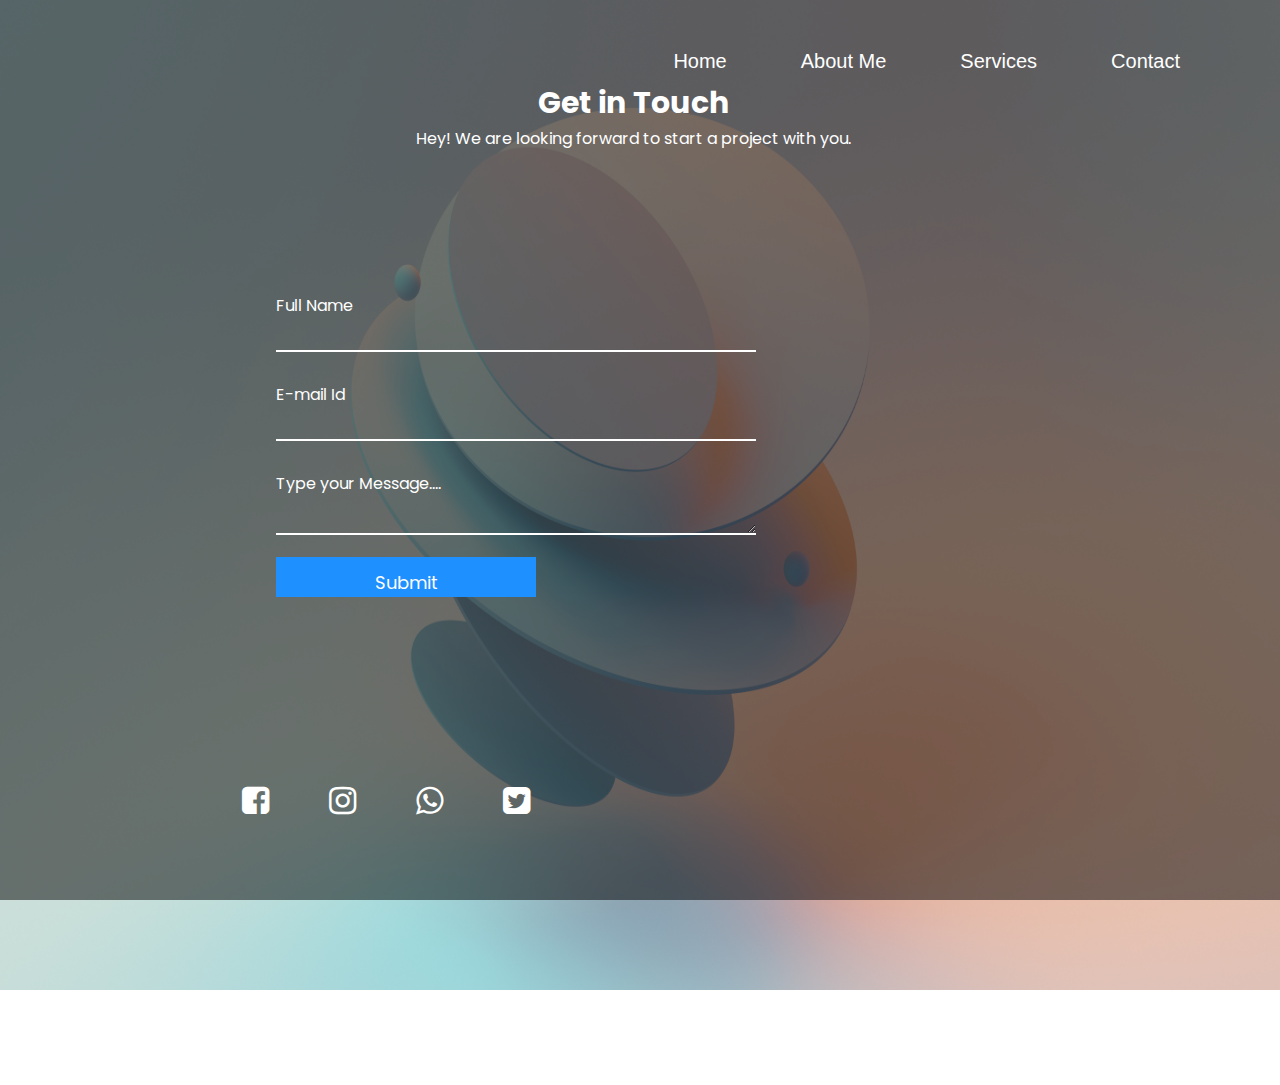
<file: page1/Contactus.html>
<!DOCTYPE html>
<html lang="en">
        <div class="navbar">
            <div>
                <a href='index.html'> </a>
            </div>
            <nav>
                <ul id='SELECTION'>
                    <li><a href='index.html'>Home</a></li>
                    <li><a href='pages/aboutus.html'>About Me</a></li>
                    <li><a href='#'>Services</a></li>
                    <li><a href='page1/Contactus.html'>Contact</a></li>
                </ul>
            </nav>
        </div>
<head>
    <meta charset="UTF-8">
    <meta name="viewport" content="width=device-width, initial-scale=1.0">
    <title>Document</title>
    <link href="https://fonts.googleapis.com/css2?family=Poppins&family=Roboto+Slab&display=swap" rel="stylesheet">
    <link rel="stylesheet" href="contact.css">
    <link rel="stylesheet" href="https://stackpath.bootstrapcdn.com/font-awesome/4.7.0/css/font-awesome.min.css" integrity="sha384-wvfXpqpZZVQGK6TAh5PVlGOfQNHSoD2xbE+QkPxCAFlNEevoEH3Sl0sibVcOQVnN" crossorigin="anonymous"><link rel="stylesheet" href="https://stackpath.bootstrapcdn.com/font-awesome/4.7.0/css/font-awesome.min.css" integrity="sha384-wvfXpqpZZVQGK6TAh5PVlGOfQNHSoD2xbE+QkPxCAFlNEevoEH3Sl0sibVcOQVnN" crossorigin="anonymous">
</head>
<body style="background-image: url(images/bg-1.jpg)">
    <div class="container">
        <header>
            <h1>Get in Touch</h1>
            <p>Hey! We are looking forward to start a project with you.</p>
        </header>
        <div class="content">
            <div class="content-form">
                <section>
                    <i class="fa fa-map-marker fa-2x" aria-hidden="true"></i>
                    <h2>address</h2>
                    <p>
                        St. Joseph New Town Subdivision, <br>
                        San Carlos City Negros Occidental, <br>
                        6127
                    </p>
                </section>

                <section>
                    <i class="fa fa-phone fa-2x" aria-hidden="true"></i>
                    <h2>Phone</h2>
                    <p>09669215026</p>
                </section>

                <section>
                    <i class="fa fa-envelope fa-2x" aria-hidden="true"></i>
                    <h2>E-mail</h2>
                    <p>rheyxs12@gmail.com</p>
                </section>
            </div>
        </div>

      <form>
        <div class="form">
            <div class="right">
              <div class="contact-form">
                  <input type="text" required>
                  <span>Full Name</span>
              </div>
  
              <div class="contact-form">
                  <input type="E-mail" required>
                  <span>E-mail Id</span>
              </div>
              <div class="contact-form">
                  <textarea name="text">
                    
                  </textarea>
                  <span> Type your Message....</span>
              </div>
  
              <div class="contact-form">
                  <input type="submit" name="submit">
              </div>
              </div>
            </div>
    </form>
        <div class="media">
            <li><i class="fa fa-facebook-square fa-2x" aria-hidden="true"></i></li>
            <li><i class="fa fa-instagram fa-2x" aria-hidden="true"></i></li>
            <li><i class="fa fa-whatsapp fa-2x" aria-hidden="true"></i></li>
            <li><i class="fa fa-twitter-square fa-2x" aria-hidden="true"></i></li>
        </div>
        <div class="empty">

        </div>
    </div>    
</body>
</html>
</file>
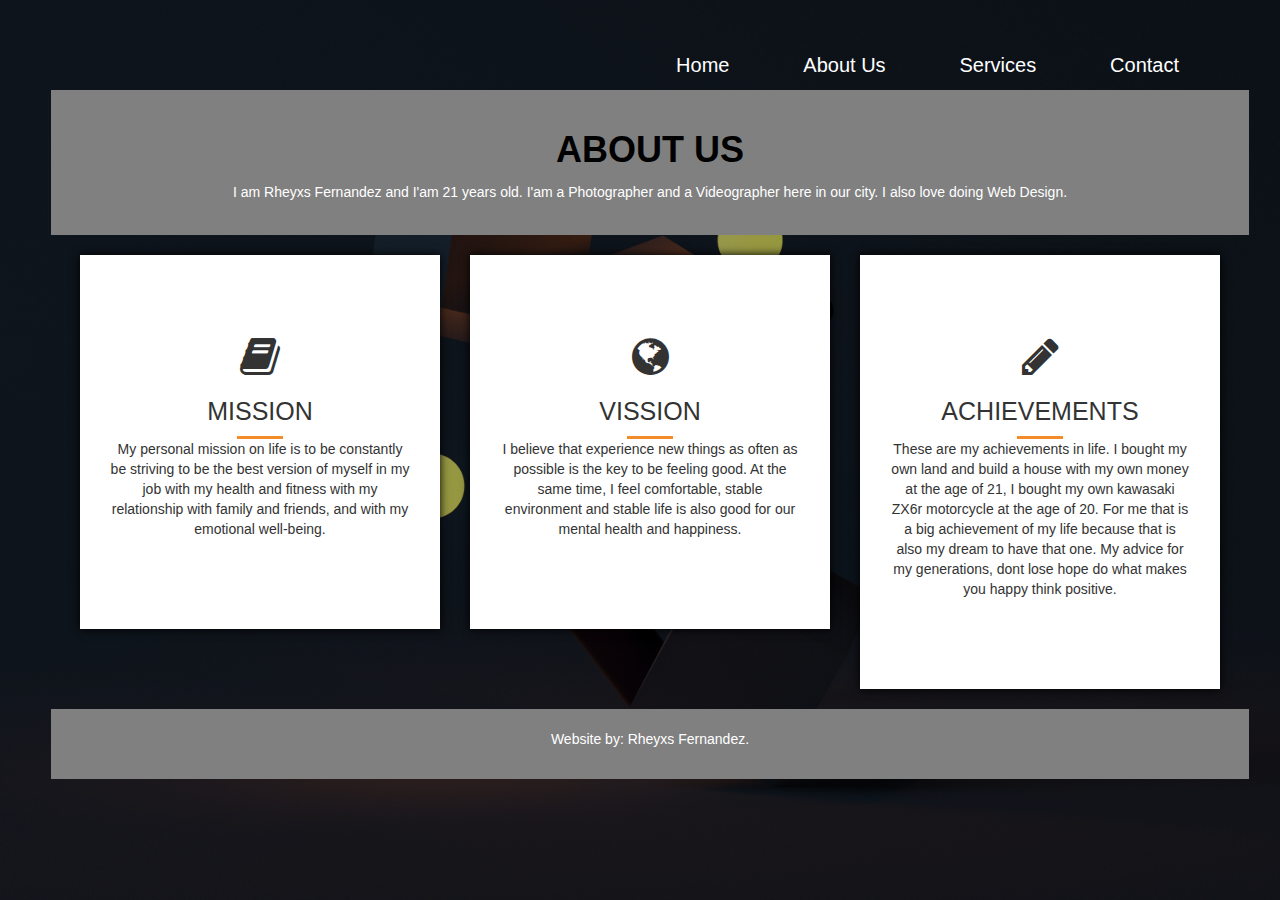
<file: pages/aboutus.html>
<!DOCTYPE>
<html lang="en">
            <div class="navbar">
            <nav>

                <nav>
                <ul id='SELECTION'>
                    <li><a href='pages/index.html'>Home</a></li>
                    <li><a href='pages/aboutus.html'>About Us</a></li>
                    <li><a href='#'>Services</a></li>
                    <li><a href='page1/Contactus.html'>Contact</a></li>
            </nav>

<head>
    <meta charset="utf-8">
    <meta http-equiv="X-UA-compatible" content="IE=edge">
    <meta name="viewport" content="width=device-width, initial-scale=1">
    <title>ABOUT US </title>
    
    <link href="https://fonts.googleapis.com/css?family=Raleway:100,200,300,400,500,600,700&display=swap" rel="stylesheet">
    <link href="https://fonts.googleapis.com/css?family=Open+Sans:300,400,600,700&display=swap" rel="stylesheet">
    <link rel="stylesheet" href="css/fonts/css/font-awesome.min.css">
    <link rel="stylesheet" href="css/bootstrap/aboutus.css">
    <link rel="stylesheet" href="css/style/images/">
    <link rel="stylesheet" href="css/style/styleaboutus.css">
</head>
<body>

 <section id="ABOUT">
     <div class="about-1">
         <h1> ABOUT US </h1>
         <P>I am Rheyxs Fernandez and I'am 21 years old. I'am a Photographer and a Videographer here in our city. I also love doing Web Design.</P>
     </div>
     <div id="about-2">
     <div class="content-box-lg">
         <div class="container">
             <div class="row">
                 <div class="col-md-4">
                    <div class="about-item text-center">
                     <i class="fa fa-book"></i>
                     <h3>MISSION</h3>
                     <hr>
                     <p> My personal mission on life is to be constantly be striving to be the best version of myself in my job with my health and fitness with my relationship with family and friends, and with my emotional well-being. </p>
                     </div>
                 </div>
                 <div class="col-md-4">
                    <div class="about-item text-center">
                     <i class="fa fa-globe"></i>
                     <h3>VISSION</h3>
                     <hr>
                     <p> I believe that experience new things as often as possible is the key to be feeling good. At the same time, I feel comfortable, stable environment and stable life is also good for our mental health and happiness.  </p>
                     </div>
                 </div>
                 <div class="col-md-4">
                    <div class="about-item text-center">
                     <i class="fa fa-pencil"></i>
                     <h3>ACHIEVEMENTS</h3>
                     <hr>
                     <p> These are my achievements in life. I bought my own land and build a house with my own money at the age of 21, I bought my own kawasaki ZX6r motorcycle at the age of 20. For me that is a big achievement of my life because that is also my dream to have that one. My advice for my generations, dont lose hope do what makes you happy think positive. </p>
                     </div>
                  </div>
              </div>
            </div>
         </div>
      </div>   
 </section>
    
 
<footer class="text-center">
    <p>Website by: Rheyxs Fernandez.</p>
</footer>
</body>
</html>
</file>
<file: page1/contact.css>
*{
    padding: 0;
    margin: 0;
    color: #fff;
    box-sizing: border-box;
    font-family: 'Poppins', sans-serif;
    border: none;
}
.navbar
{
    display: flex;
    align-items: center;
    padding: 20px;
    padding-left: 50px;
    padding-right: 30px;
    padding-top: 50px;
}
nav
{
    flex: 1;
    text-align: right;
}
nav ul 
{
    display: inline-block;
    list-style: none;
}
nav ul li
{
    display: inline-block;
    margin-right: 70px;
}
nav ul li a
{
    text-decoration: none;
    font-size: 20px;
    color: white;
    font-family: sans-serif;
}
nav ul li button
{
    font-size: 20px;
    color: white;
    outline: none;
    border: none;
    background: transparent;
    cursor: pointer;
    font-family: sans-serif;
}	
nav ul li button:hover
{
    color: aqua;
}
nav ul li a:hover
{
    color: aqua;
}
a
{
    text-decoration: none;
    color: palevioletred;
    font-size: 28px;
}
body
{
    background-image: url('images/bg-1.jpg');
    width: 100%;
    height: 100vh;
    background-size: 100% 110vh;
    position: relative;
    background-repeat: no-repeat;
}
header{
    position: absolute;
    text-align: center;
    width: 75%;
    left: 12%;
    top: 5rem;
}
header h1{
    font-size: 30px;
}
.empty{
    width: 100%;
    height: 100vh;
    background-color: rgba(0,0,0,0.5);
    position: absolute;
    top: 0px;
    left: 0;
    z-index: -1;
}

.content{
    display: flex;
    min-height: 110vh;
}
.content section{
    margin-top: 8vh;
    margin-left: 150vh;
}
.content-form{
    margin-top: 7rem;
}
section i{
    border-radius: 50%;
    width: 40px;
    height: 40px;
    background-color: rgba(255,255,255,0.8);
    color: black;
    text-align: center;
}
.form{
    display: flex;
    position: absolute;
    top: 0;
    left: 0;
    margin-left: 20%;
    justify-content: center;
    align-items: center;
    min-height: 100vh;
}

.form .contact-form input{
    width: 30rem;
    background-color: transparent;
    border: 0px;
    border: transparent;
    margin: 20px;
    padding: 10px;
    font-size: 18px;
    border-bottom: 2px solid #fff;
}
.form .contact-form input ~ span{
    position: absolute;
    left: 20px;
    transition: 0.9s ease-in-out;
    margin-top: 10px;
}
.form .contact-form input:focus ~span{
    transform: translateY(-20px);
    pointer-events: none;
}
.form .contact-form textarea{
    width: 30rem;
    border: 0px;
    background-color: transparent;
    margin: 20px;
    font-size: 17px;
    border-bottom: 2px solid white;
}
.form .contact-form textarea ~ span
{
    position: absolute;
    left: 20px;
    margin-top: 10px;
    transition: 0.9s ease-in-out;
}
.form .contact-form textarea:focus ~span{
    transform: translateY(-20px);
    pointer-events: none;
}
.form .contact-form input[type=submit]{
    background-color: dodgerblue;
    border: 2px solid dodgerblue;
    font-size: 18px;
    width: 50%;
    height: 40px;
    margin-top: -5px;
}
.form .contact-form input[type=submit]:hover{
    background-color: transparent;
    color: dodgerblue;
}
.media{
    position: absolute;
    top: 85vh;
    right: 80vh;
    display: flex;
    list-style: none;
}
.media li{
    margin: 20px 30px;
}
@media screen and (max-width: 900px){
    body{
        background-repeat: repeat-y;
        overflow: auto;
    }
    header{
        position: absolute;
        left: 0;
        top: 20%;
        width: 100%;
    }
    .empty{
        height: 210vh;
    }
    .form{
        position: absolute;
        top: 100vh;
        margin-left: 10%;
    }
    .content-form{
        display: grid;
        grid-template-columns: repeat(3, 1fr);
        grid-gap: 0;
        margin-top: 53vh;
        margin-left: 10vh;
    }
    .content section{
        margin-top: 0vh;
        margin-left: 0vh;
    }
    .media{
        position: absolute;
        top: 190vh;
        right: 30px;
    }
}
</file>
<file: pages/css/bootstrap/aboutus.css>
html {
  font-family: sans-serif;
  -webkit-text-size-adjust: 100%;
      -ms-text-size-adjust: 100%;
}
body {
  margin: 0;
}
article,
aside,
details,
figcaption,
figure,
footer,
header,
hgroup,
main,
menu,
nav,
section,
summary {
  display: block;
}
audio,
canvas,
progress,
video {
  display: inline-block;
  vertical-align: baseline;
}
audio:not([controls]) {
  display: none;
  height: 0;
}
[hidden],
template {
  display: none;
}
a {
  background-color: transparent;
}
a:active,
a:hover {
  outline: 0;
}
abbr[title] {
  border-bottom: 1px dotted;
}
b,
strong {
  font-weight: bold;
}
dfn {
  font-style: italic;
}
h1 {
  margin: .67em 0;
  font-size: 2em;
}
mark {
  color: #000;
  background: #ff0;
}
small {
  font-size: 80%;
}
sub,
sup {
  position: relative;
  font-size: 75%;
  line-height: 0;
  vertical-align: baseline;
}
sup {
  top: -.5em;
}
sub {
  bottom: -.25em;
}
img {
  border: 0;
}
svg:not(:root) {
  overflow: hidden;
}
figure {
  margin: 1em 40px;
}
hr {
  height: 0;
  -webkit-box-sizing: content-box;
     -moz-box-sizing: content-box;
          box-sizing: content-box;
}
pre {
  overflow: auto;
}
code,
kbd,
pre,
samp {
  font-family: monospace, monospace;
  font-size: 1em;
}
button,
input,
optgroup,
select,
textarea {
  margin: 0;
  font: inherit;
  color: inherit;
}
button {
  overflow: visible;
}
button,
select {
  text-transform: none;
}
button,
html input[type="button"],
input[type="reset"],
input[type="submit"] {
  -webkit-appearance: button;
  cursor: pointer;
}
button[disabled],
html input[disabled] {
  cursor: default;
}
button::-moz-focus-inner,
input::-moz-focus-inner {
  padding: 0;
  border: 0;
}
input {
  line-height: normal;
}
input[type="checkbox"],
input[type="radio"] {
  -webkit-box-sizing: border-box;
     -moz-box-sizing: border-box;
          box-sizing: border-box;
  padding: 0;
}
input[type="number"]::-webkit-inner-spin-button,
input[type="number"]::-webkit-outer-spin-button {
  height: auto;
}
input[type="search"] {
  -webkit-box-sizing: content-box;
     -moz-box-sizing: content-box;
          box-sizing: content-box;
  -webkit-appearance: textfield;
}
input[type="search"]::-webkit-search-cancel-button,
input[type="search"]::-webkit-search-decoration {
  -webkit-appearance: none;
}
fieldset {
  padding: .35em .625em .75em;
  margin: 0 2px;
  border: 1px solid #c0c0c0;
}
legend {
  padding: 0;
  border: 0;
}
textarea {
  overflow: auto;
}
optgroup {
  font-weight: bold;
}
table {
  border-spacing: 0;
  border-collapse: collapse;
}
td,
th {
  padding: 0;
}
/*! Source: https://github.com/h5bp/html5-boilerplate/blob/master/src/css/main.css */
@media print {
  *,
  *:before,
  *:after {
    color: #000 !important;
    text-shadow: none !important;
    background: transparent !important;
    -webkit-box-shadow: none !important;
            box-shadow: none !important;
  }
  a,
  a:visited {
    text-decoration: underline;
  }
  a[href]:after {
    content: " (" attr(href) ")";
  }
  abbr[title]:after {
    content: " (" attr(title) ")";
  }
  a[href^="#"]:after,
  a[href^="javascript:"]:after {
    content: "";
  }
  pre,
  blockquote {
    border: 1px solid #999;

    page-break-inside: avoid;
  }
  thead {
    display: table-header-group;
  }
  tr,
  img {
    page-break-inside: avoid;
  }
  img {
    max-width: 100% !important;
  }
  p,
  h2,
  h3 {
    orphans: 3;
    widows: 3;
  }
  h2,
  h3 {
    page-break-after: avoid;
  }
  .navbar {
    display: none;
  }
  .btn > .caret,
  .dropup > .btn > .caret {
    border-top-color: #000 !important;
  }
  .label {
    border: 1px solid #000;
  }
  .table {
    border-collapse: collapse !important;
  }
  .table td,
  .table th {
    background-color: #fff !important;
  }
  .table-bordered th,
  .table-bordered td {
    border: 1px solid #ddd !important;
  }
}
@font-face {
  font-family: 'Glyphicons Halflings';

  src: url('../fonts/glyphicons-halflings-regular.eot');
  src: url('../fonts/glyphicons-halflings-regular.eot?#iefix') format('embedded-opentype'), url('../fonts/glyphicons-halflings-regular.woff2') format('woff2'), url('../fonts/glyphicons-halflings-regular.woff') format('woff'), url('../fonts/glyphicons-halflings-regular.ttf') format('truetype'), url('../fonts/glyphicons-halflings-regular.svg#glyphicons_halflingsregular') format('svg');
}
.glyphicon {
  position: relative;
  top: 1px;
  display: inline-block;
  font-family: 'Glyphicons Halflings';
  font-style: normal;
  font-weight: normal;
  line-height: 1;

  -webkit-font-smoothing: antialiased;
  -moz-osx-font-smoothing: grayscale;
}
.glyphicon-asterisk:before {
  content: "\002a";
}
.glyphicon-plus:before {
  content: "\002b";
}
.glyphicon-euro:before,
.glyphicon-eur:before {
  content: "\20ac";
}
.glyphicon-minus:before {
  content: "\2212";
}
.glyphicon-cloud:before {
  content: "\2601";
}
.glyphicon-envelope:before {
  content: "\2709";
}
.glyphicon-pencil:before {
  content: "\270f";
}
.glyphicon-glass:before {
  content: "\e001";
}
.glyphicon-music:before {
  content: "\e002";
}
.glyphicon-search:before {
  content: "\e003";
}
.glyphicon-heart:before {
  content: "\e005";
}
.glyphicon-star:before {
  content: "\e006";
}
.glyphicon-star-empty:before {
  content: "\e007";
}
.glyphicon-user:before {
  content: "\e008";
}
.glyphicon-film:before {
  content: "\e009";
}
.glyphicon-th-large:before {
  content: "\e010";
}
.glyphicon-th:before {
  content: "\e011";
}
.glyphicon-th-list:before {
  content: "\e012";
}
.glyphicon-ok:before {
  content: "\e013";
}
.glyphicon-remove:before {
  content: "\e014";
}
.glyphicon-zoom-in:before {
  content: "\e015";
}
.glyphicon-zoom-out:before {
  content: "\e016";
}
.glyphicon-off:before {
  content: "\e017";
}
.glyphicon-signal:before {
  content: "\e018";
}
.glyphicon-cog:before {
  content: "\e019";
}
.glyphicon-trash:before {
  content: "\e020";
}
.glyphicon-home:before {
  content: "\e021";
}
.glyphicon-file:before {
  content: "\e022";
}
.glyphicon-time:before {
  content: "\e023";
}
.glyphicon-road:before {
  content: "\e024";
}
.glyphicon-download-alt:before {
  content: "\e025";
}
.glyphicon-download:before {
  content: "\e026";
}
.glyphicon-upload:before {
  content: "\e027";
}
.glyphicon-inbox:before {
  content: "\e028";
}
.glyphicon-play-circle:before {
  content: "\e029";
}
.glyphicon-repeat:before {
  content: "\e030";
}
.glyphicon-refresh:before {
  content: "\e031";
}
.glyphicon-list-alt:before {
  content: "\e032";
}
.glyphicon-lock:before {
  content: "\e033";
}
.glyphicon-flag:before {
  content: "\e034";
}
.glyphicon-headphones:before {
  content: "\e035";
}
.glyphicon-volume-off:before {
  content: "\e036";
}
.glyphicon-volume-down:before {
  content: "\e037";
}
.glyphicon-volume-up:before {
  content: "\e038";
}
.glyphicon-qrcode:before {
  content: "\e039";
}
.glyphicon-barcode:before {
  content: "\e040";
}
.glyphicon-tag:before {
  content: "\e041";
}
.glyphicon-tags:before {
  content: "\e042";
}
.glyphicon-book:before {
  content: "\e043";
}
.glyphicon-bookmark:before {
  content: "\e044";
}
.glyphicon-print:before {
  content: "\e045";
}
.glyphicon-camera:before {
  content: "\e046";
}
.glyphicon-font:before {
  content: "\e047";
}
.glyphicon-bold:before {
  content: "\e048";
}
.glyphicon-italic:before {
  content: "\e049";
}
.glyphicon-text-height:before {
  content: "\e050";
}
.glyphicon-text-width:before {
  content: "\e051";
}
.glyphicon-align-left:before {
  content: "\e052";
}
.glyphicon-align-center:before {
  content: "\e053";
}
.glyphicon-align-right:before {
  content: "\e054";
}
.glyphicon-align-justify:before {
  content: "\e055";
}
.glyphicon-list:before {
  content: "\e056";
}
.glyphicon-indent-left:before {
  content: "\e057";
}
.glyphicon-indent-right:before {
  content: "\e058";
}
.glyphicon-facetime-video:before {
  content: "\e059";
}
.glyphicon-picture:before {
  content: "\e060";
}
.glyphicon-map-marker:before {
  content: "\e062";
}
.glyphicon-adjust:before {
  content: "\e063";
}
.glyphicon-tint:before {
  content: "\e064";
}
.glyphicon-edit:before {
  content: "\e065";
}
.glyphicon-share:before {
  content: "\e066";
}
.glyphicon-check:before {
  content: "\e067";
}
.glyphicon-move:before {
  content: "\e068";
}
.glyphicon-step-backward:before {
  content: "\e069";
}
.glyphicon-fast-backward:before {
  content: "\e070";
}
.glyphicon-backward:before {
  content: "\e071";
}
.glyphicon-play:before {
  content: "\e072";
}
.glyphicon-pause:before {
  content: "\e073";
}
.glyphicon-stop:before {
  content: "\e074";
}
.glyphicon-forward:before {
  content: "\e075";
}
.glyphicon-fast-forward:before {
  content: "\e076";
}
.glyphicon-step-forward:before {
  content: "\e077";
}
.glyphicon-eject:before {
  content: "\e078";
}
.glyphicon-chevron-left:before {
  content: "\e079";
}
.glyphicon-chevron-right:before {
  content: "\e080";
}
.glyphicon-plus-sign:before {
  content: "\e081";
}
.glyphicon-minus-sign:before {
  content: "\e082";
}
.glyphicon-remove-sign:before {
  content: "\e083";
}
.glyphicon-ok-sign:before {
  content: "\e084";
}
.glyphicon-question-sign:before {
  content: "\e085";
}
.glyphicon-info-sign:before {
  content: "\e086";
}
.glyphicon-screenshot:before {
  content: "\e087";
}
.glyphicon-remove-circle:before {
  content: "\e088";
}
.glyphicon-ok-circle:before {
  content: "\e089";
}
.glyphicon-ban-circle:before {
  content: "\e090";
}
.glyphicon-arrow-left:before {
  content: "\e091";
}
.glyphicon-arrow-right:before {
  content: "\e092";
}
.glyphicon-arrow-up:before {
  content: "\e093";
}
.glyphicon-arrow-down:before {
  content: "\e094";
}
.glyphicon-share-alt:before {
  content: "\e095";
}
.glyphicon-resize-full:before {
  content: "\e096";
}
.glyphicon-resize-small:before {
  content: "\e097";
}
.glyphicon-exclamation-sign:before {
  content: "\e101";
}
.glyphicon-gift:before {
  content: "\e102";
}
.glyphicon-leaf:before {
  content: "\e103";
}
.glyphicon-fire:before {
  content: "\e104";
}
.glyphicon-eye-open:before {
  content: "\e105";
}
.glyphicon-eye-close:before {
  content: "\e106";
}
.glyphicon-warning-sign:before {
  content: "\e107";
}
.glyphicon-plane:before {
  content: "\e108";
}
.glyphicon-calendar:before {
  content: "\e109";
}
.glyphicon-random:before {
  content: "\e110";
}
.glyphicon-comment:before {
  content: "\e111";
}
.glyphicon-magnet:before {
  content: "\e112";
}
.glyphicon-chevron-up:before {
  content: "\e113";
}
.glyphicon-chevron-down:before {
  content: "\e114";
}
.glyphicon-retweet:before {
  content: "\e115";
}
.glyphicon-shopping-cart:before {
  content: "\e116";
}
.glyphicon-folder-close:before {
  content: "\e117";
}
.glyphicon-folder-open:before {
  content: "\e118";
}
.glyphicon-resize-vertical:before {
  content: "\e119";
}
.glyphicon-resize-horizontal:before {
  content: "\e120";
}
.glyphicon-hdd:before {
  content: "\e121";
}
.glyphicon-bullhorn:before {
  content: "\e122";
}
.glyphicon-bell:before {
  content: "\e123";
}
.glyphicon-certificate:before {
  content: "\e124";
}
.glyphicon-thumbs-up:before {
  content: "\e125";
}
.glyphicon-thumbs-down:before {
  content: "\e126";
}
.glyphicon-hand-right:before {
  content: "\e127";
}
.glyphicon-hand-left:before {
  content: "\e128";
}
.glyphicon-hand-up:before {
  content: "\e129";
}
.glyphicon-hand-down:before {
  content: "\e130";
}
.glyphicon-circle-arrow-right:before {
  content: "\e131";
}
.glyphicon-circle-arrow-left:before {
  content: "\e132";
}
.glyphicon-circle-arrow-up:before {
  content: "\e133";
}
.glyphicon-circle-arrow-down:before {
  content: "\e134";
}
.glyphicon-globe:before {
  content: "\e135";
}
.glyphicon-wrench:before {
  content: "\e136";
}
.glyphicon-tasks:before {
  content: "\e137";
}
.glyphicon-filter:before {
  content: "\e138";
}
.glyphicon-briefcase:before {
  content: "\e139";
}
.glyphicon-fullscreen:before {
  content: "\e140";
}
.glyphicon-dashboard:before {
  content: "\e141";
}
.glyphicon-paperclip:before {
  content: "\e142";
}
.glyphicon-heart-empty:before {
  content: "\e143";
}
.glyphicon-link:before {
  content: "\e144";
}
.glyphicon-phone:before {
  content: "\e145";
}
.glyphicon-pushpin:before {
  content: "\e146";
}
.glyphicon-usd:before {
  content: "\e148";
}
.glyphicon-gbp:before {
  content: "\e149";
}
.glyphicon-sort:before {
  content: "\e150";
}
.glyphicon-sort-by-alphabet:before {
  content: "\e151";
}
.glyphicon-sort-by-alphabet-alt:before {
  content: "\e152";
}
.glyphicon-sort-by-order:before {
  content: "\e153";
}
.glyphicon-sort-by-order-alt:before {
  content: "\e154";
}
.glyphicon-sort-by-attributes:before {
  content: "\e155";
}
.glyphicon-sort-by-attributes-alt:before {
  content: "\e156";
}
.glyphicon-unchecked:before {
  content: "\e157";
}
.glyphicon-expand:before {
  content: "\e158";
}
.glyphicon-collapse-down:before {
  content: "\e159";
}
.glyphicon-collapse-up:before {
  content: "\e160";
}
.glyphicon-log-in:before {
  content: "\e161";
}
.glyphicon-flash:before {
  content: "\e162";
}
.glyphicon-log-out:before {
  content: "\e163";
}
.glyphicon-new-window:before {
  content: "\e164";
}
.glyphicon-record:before {
  content: "\e165";
}
.glyphicon-save:before {
  content: "\e166";
}
.glyphicon-open:before {
  content: "\e167";
}
.glyphicon-saved:before {
  content: "\e168";
}
.glyphicon-import:before {
  content: "\e169";
}
.glyphicon-export:before {
  content: "\e170";
}
.glyphicon-send:before {
  content: "\e171";
}
.glyphicon-floppy-disk:before {
  content: "\e172";
}
.glyphicon-floppy-saved:before {
  content: "\e173";
}
.glyphicon-floppy-remove:before {
  content: "\e174";
}
.glyphicon-floppy-save:before {
  content: "\e175";
}
.glyphicon-floppy-open:before {
  content: "\e176";
}
.glyphicon-credit-card:before {
  content: "\e177";
}
.glyphicon-transfer:before {
  content: "\e178";
}
.glyphicon-cutlery:before {
  content: "\e179";
}
.glyphicon-header:before {
  content: "\e180";
}
.glyphicon-compressed:before {
  content: "\e181";
}
.glyphicon-earphone:before {
  content: "\e182";
}
.glyphicon-phone-alt:before {
  content: "\e183";
}
.glyphicon-tower:before {
  content: "\e184";
}
.glyphicon-stats:before {
  content: "\e185";
}
.glyphicon-sd-video:before {
  content: "\e186";
}
.glyphicon-hd-video:before {
  content: "\e187";
}
.glyphicon-subtitles:before {
  content: "\e188";
}
.glyphicon-sound-stereo:before {
  content: "\e189";
}
.glyphicon-sound-dolby:before {
  content: "\e190";
}
.glyphicon-sound-5-1:before {
  content: "\e191";
}
.glyphicon-sound-6-1:before {
  content: "\e192";
}
.glyphicon-sound-7-1:before {
  content: "\e193";
}
.glyphicon-copyright-mark:before {
  content: "\e194";
}
.glyphicon-registration-mark:before {
  content: "\e195";
}
.glyphicon-cloud-download:before {
  content: "\e197";
}
.glyphicon-cloud-upload:before {
  content: "\e198";
}
.glyphicon-tree-conifer:before {
  content: "\e199";
}
.glyphicon-tree-deciduous:before {
  content: "\e200";
}
.glyphicon-cd:before {
  content: "\e201";
}
.glyphicon-save-file:before {
  content: "\e202";
}
.glyphicon-open-file:before {
  content: "\e203";
}
.glyphicon-level-up:before {
  content: "\e204";
}
.glyphicon-copy:before {
  content: "\e205";
}
.glyphicon-paste:before {
  content: "\e206";
}
.glyphicon-alert:before {
  content: "\e209";
}
.glyphicon-equalizer:before {
  content: "\e210";
}
.glyphicon-king:before {
  content: "\e211";
}
.glyphicon-queen:before {
  content: "\e212";
}
.glyphicon-pawn:before {
  content: "\e213";
}
.glyphicon-bishop:before {
  content: "\e214";
}
.glyphicon-knight:before {
  content: "\e215";
}
.glyphicon-baby-formula:before {
  content: "\e216";
}
.glyphicon-tent:before {
  content: "\26fa";
}
.glyphicon-blackboard:before {
  content: "\e218";
}
.glyphicon-bed:before {
  content: "\e219";
}
.glyphicon-apple:before {
  content: "\f8ff";
}
.glyphicon-erase:before {
  content: "\e221";
}
.glyphicon-hourglass:before {
  content: "\231b";
}
.glyphicon-lamp:before {
  content: "\e223";
}
.glyphicon-duplicate:before {
  content: "\e224";
}
.glyphicon-piggy-bank:before {
  content: "\e225";
}
.glyphicon-scissors:before {
  content: "\e226";
}
.glyphicon-bitcoin:before {
  content: "\e227";
}
.glyphicon-btc:before {
  content: "\e227";
}
.glyphicon-xbt:before {
  content: "\e227";
}
.glyphicon-yen:before {
  content: "\00a5";
}
.glyphicon-jpy:before {
  content: "\00a5";
}
.glyphicon-ruble:before {
  content: "\20bd";
}
.glyphicon-rub:before {
  content: "\20bd";
}
.glyphicon-scale:before {
  content: "\e230";
}
.glyphicon-ice-lolly:before {
  content: "\e231";
}
.glyphicon-ice-lolly-tasted:before {
  content: "\e232";
}
.glyphicon-education:before {
  content: "\e233";
}
.glyphicon-option-horizontal:before {
  content: "\e234";
}
.glyphicon-option-vertical:before {
  content: "\e235";
}
.glyphicon-menu-hamburger:before {
  content: "\e236";
}
.glyphicon-modal-window:before {
  content: "\e237";
}
.glyphicon-oil:before {
  content: "\e238";
}
.glyphicon-grain:before {
  content: "\e239";
}
.glyphicon-sunglasses:before {
  content: "\e240";
}
.glyphicon-text-size:before {
  content: "\e241";
}
.glyphicon-text-color:before {
  content: "\e242";
}
.glyphicon-text-background:before {
  content: "\e243";
}
.glyphicon-object-align-top:before {
  content: "\e244";
}
.glyphicon-object-align-bottom:before {
  content: "\e245";
}
.glyphicon-object-align-horizontal:before {
  content: "\e246";
}
.glyphicon-object-align-left:before {
  content: "\e247";
}
.glyphicon-object-align-vertical:before {
  content: "\e248";
}
.glyphicon-object-align-right:before {
  content: "\e249";
}
.glyphicon-triangle-right:before {
  content: "\e250";
}
.glyphicon-triangle-left:before {
  content: "\e251";
}
.glyphicon-triangle-bottom:before {
  content: "\e252";
}
.glyphicon-triangle-top:before {
  content: "\e253";
}
.glyphicon-console:before {
  content: "\e254";
}
.glyphicon-superscript:before {
  content: "\e255";
}
.glyphicon-subscript:before {
  content: "\e256";
}
.glyphicon-menu-left:before {
  content: "\e257";
}
.glyphicon-menu-right:before {
  content: "\e258";
}
.glyphicon-menu-down:before {
  content: "\e259";
}
.glyphicon-menu-up:before {
  content: "\e260";
}
* {
  -webkit-box-sizing: border-box;
     -moz-box-sizing: border-box;
          box-sizing: border-box;
}
*:before,
*:after {
  -webkit-box-sizing: border-box;
     -moz-box-sizing: border-box;
          box-sizing: border-box;
}
html {
  font-size: 10px;

  -webkit-tap-highlight-color: rgba(0, 0, 0, 0);
}
body {
  font-family: "Helvetica Neue", Helvetica, Arial, sans-serif;
  font-size: 14px;
  line-height: 1.42857143;
  color: #333;
  background-color: #fff;
}
input,
button,
select,
textarea {
  font-family: inherit;
  font-size: inherit;
  line-height: inherit;
}
a {
  color: #337ab7;
  text-decoration: none;
}
a:hover,
a:focus {
  color: #23527c;
  text-decoration: underline;
}
a:focus {
  outline: 5px auto -webkit-focus-ring-color;
  outline-offset: -2px;
}
figure {
  margin: 0;
}
img {
  vertical-align: middle;
}
.img-responsive,
.thumbnail > img,
.thumbnail a > img,
.carousel-inner > .item > img,
.carousel-inner > .item > a > img {
  display: block;
  max-width: 100%;
  height: auto;
}
.img-rounded {
  border-radius: 6px;
}
.img-thumbnail {
  display: inline-block;
  max-width: 100%;
  height: auto;
  padding: 4px;
  line-height: 1.42857143;
  background-color: #fff;
  border: 1px solid #ddd;
  border-radius: 4px;
  -webkit-transition: all .2s ease-in-out;
       -o-transition: all .2s ease-in-out;
          transition: all .2s ease-in-out;
}
.img-circle {
  border-radius: 50%;
}
hr {
  margin-top: 20px;
  margin-bottom: 20px;
  border: 0;
  border-top: 1px solid #eee;
}
.sr-only {
  position: absolute;
  width: 1px;
  height: 1px;
  padding: 0;
  margin: -1px;
  overflow: hidden;
  clip: rect(0, 0, 0, 0);
  border: 0;
}
.sr-only-focusable:active,
.sr-only-focusable:focus {
  position: static;
  width: auto;
  height: auto;
  margin: 0;
  overflow: visible;
  clip: auto;
}
[role="button"] {
  cursor: pointer;
}
h1,
h2,
h3,
h4,
h5,
h6,
.h1,
.h2,
.h3,
.h4,
.h5,
.h6 {
  font-family: inherit;
  font-weight: 500;
  line-height: 1.1;
  color: inherit;
}
h1 small,
h2 small,
h3 small,
h4 small,
h5 small,
h6 small,
.h1 small,
.h2 small,
.h3 small,
.h4 small,
.h5 small,
.h6 small,
h1 .small,
h2 .small,
h3 .small,
h4 .small,
h5 .small,
h6 .small,
.h1 .small,
.h2 .small,
.h3 .small,
.h4 .small,
.h5 .small,
.h6 .small {
  font-weight: normal;
  line-height: 1;
  color: #777;
}
h1,
.h1,
h2,
.h2,
h3,
.h3 {
  margin-top: 20px;
  margin-bottom: 10px;
}
h1 small,
.h1 small,
h2 small,
.h2 small,
h3 small,
.h3 small,
h1 .small,
.h1 .small,
h2 .small,
.h2 .small,
h3 .small,
.h3 .small {
  font-size: 65%;
}
h4,
.h4,
h5,
.h5,
h6,
.h6 {
  margin-top: 10px;
  margin-bottom: 10px;
}
h4 small,
.h4 small,
h5 small,
.h5 small,
h6 small,
.h6 small,
h4 .small,
.h4 .small,
h5 .small,
.h5 .small,
h6 .small,
.h6 .small {
  font-size: 75%;
}
h1,
.h1 {
  font-size: 36px;
}
h2,
.h2 {
  font-size: 30px;
}
h3,
.h3 {
  font-size: 24px;
}
h4,
.h4 {
  font-size: 18px;
}
h5,
.h5 {
  font-size: 14px;
}
h6,
.h6 {
  font-size: 12px;
}
p {
  margin: 0 0 10px;
}
.lead {
  margin-bottom: 20px;
  font-size: 16px;
  font-weight: 300;
  line-height: 1.4;
}
@media (min-width: 768px) {
  .lead {
    font-size: 21px;
  }
}
small,
.small {
  font-size: 85%;
}
mark,
.mark {
  padding: .2em;
  background-color: #fcf8e3;
}
.text-left {
  text-align: left;
}
.text-right {
  text-align: right;
}
.text-center {
  text-align: center;
}
.text-justify {
  text-align: justify;
}
.text-nowrap {
  white-space: nowrap;
}
.text-lowercase {
  text-transform: lowercase;
}
.text-uppercase {
  text-transform: uppercase;
}
.text-capitalize {
  text-transform: capitalize;
}
.text-muted {
  color: #777;
}
.text-primary {
  color: #337ab7;
}
a.text-primary:hover,
a.text-primary:focus {
  color: #286090;
}
.text-success {
  color: #3c763d;
}
a.text-success:hover,
a.text-success:focus {
  color: #2b542c;
}
.text-info {
  color: #31708f;
}
a.text-info:hover,
a.text-info:focus {
  color: #245269;
}
.text-warning {
  color: #8a6d3b;
}
a.text-warning:hover,
a.text-warning:focus {
  color: #66512c;
}
.text-danger {
  color: #a94442;
}
a.text-danger:hover,
a.text-danger:focus {
  color: #843534;
}
.bg-primary {
  color: #fff;
  background-color: #337ab7;
}
a.bg-primary:hover,
a.bg-primary:focus {
  background-color: #286090;
}
.bg-success {
  background-color: #dff0d8;
}
a.bg-success:hover,
a.bg-success:focus {
  background-color: #c1e2b3;
}
.bg-info {
  background-color: #d9edf7;
}
a.bg-info:hover,
a.bg-info:focus {
  background-color: #afd9ee;
}
.bg-warning {
  background-color: #fcf8e3;
}
a.bg-warning:hover,
a.bg-warning:focus {
  background-color: #f7ecb5;
}
.bg-danger {
  background-color: #f2dede;
}
a.bg-danger:hover,
a.bg-danger:focus {
  background-color: #e4b9b9;
}
.page-header {
  padding-bottom: 9px;
  margin: 40px 0 20px;
  border-bottom: 1px solid #eee;
}
ul,
ol {
  margin-top: 0;
  margin-bottom: 10px;
}
ul ul,
ol ul,
ul ol,
ol ol {
  margin-bottom: 0;
}
.list-unstyled {
  padding-left: 0;
  list-style: none;
}
.list-inline {
  padding-left: 0;
  margin-left: -5px;
  list-style: none;
}
.list-inline > li {
  display: inline-block;
  padding-right: 5px;
  padding-left: 5px;
}
dl {
  margin-top: 0;
  margin-bottom: 20px;
}
dt,
dd {
  line-height: 1.42857143;
}
dt {
  font-weight: bold;
}
dd {
  margin-left: 0;
}
@media (min-width: 768px) {
  .dl-horizontal dt {
    float: left;
    width: 160px;
    overflow: hidden;
    clear: left;
    text-align: right;
    text-overflow: ellipsis;
    white-space: nowrap;
  }
  .dl-horizontal dd {
    margin-left: 180px;
  }
}
abbr[title],
abbr[data-original-title] {
  cursor: help;
  border-bottom: 1px dotted #777;
}
.initialism {
  font-size: 90%;
  text-transform: uppercase;
}
blockquote {
  padding: 10px 20px;
  margin: 0 0 20px;
  font-size: 17.5px;
  border-left: 5px solid #eee;
}
blockquote p:last-child,
blockquote ul:last-child,
blockquote ol:last-child {
  margin-bottom: 0;
}
blockquote footer,
blockquote small,
blockquote .small {
  display: block;
  font-size: 80%;
  line-height: 1.42857143;
  color: #777;
}
blockquote footer:before,
blockquote small:before,
blockquote .small:before {
  content: '\2014 \00A0';
}
.blockquote-reverse,
blockquote.pull-right {
  padding-right: 15px;
  padding-left: 0;
  text-align: right;
  border-right: 5px solid #eee;
  border-left: 0;
}
.blockquote-reverse footer:before,
blockquote.pull-right footer:before,
.blockquote-reverse small:before,
blockquote.pull-right small:before,
.blockquote-reverse .small:before,
blockquote.pull-right .small:before {
  content: '';
}
.blockquote-reverse footer:after,
blockquote.pull-right footer:after,
.blockquote-reverse small:after,
blockquote.pull-right small:after,
.blockquote-reverse .small:after,
blockquote.pull-right .small:after {
  content: '\00A0 \2014';
}
address {
  margin-bottom: 20px;
  font-style: normal;
  line-height: 1.42857143;
}
code,
kbd,
pre,
samp {
  font-family: Menlo, Monaco, Consolas, "Courier New", monospace;
}
code {
  padding: 2px 4px;
  font-size: 90%;
  color: #c7254e;
  background-color: #f9f2f4;
  border-radius: 4px;
}
kbd {
  padding: 2px 4px;
  font-size: 90%;
  color: #fff;
  background-color: #333;
  border-radius: 3px;
  -webkit-box-shadow: inset 0 -1px 0 rgba(0, 0, 0, .25);
          box-shadow: inset 0 -1px 0 rgba(0, 0, 0, .25);
}
kbd kbd {
  padding: 0;
  font-size: 100%;
  font-weight: bold;
  -webkit-box-shadow: none;
          box-shadow: none;
}
pre {
  display: block;
  padding: 9.5px;
  margin: 0 0 10px;
  font-size: 13px;
  line-height: 1.42857143;
  color: #333;
  word-break: break-all;
  word-wrap: break-word;
  background-color: #f5f5f5;
  border: 1px solid #ccc;
  border-radius: 4px;
}
pre code {
  padding: 0;
  font-size: inherit;
  color: inherit;
  white-space: pre-wrap;
  background-color: transparent;
  border-radius: 0;
}
.pre-scrollable {
  max-height: 340px;
  overflow-y: scroll;
}
.container {
  padding-right: 15px;
  padding-left: 15px;
  margin-right: auto;
  margin-left: auto;
}
@media (min-width: 768px) {
  .container {
    width: 750px;
  }
}
@media (min-width: 992px) {
  .container {
    width: 970px;
  }
}
@media (min-width: 1200px) {
  .container {
    width: 1170px;
  }
}
.container-fluid {
  padding-right: 15px;
  padding-left: 15px;
  margin-right: auto;
  margin-left: auto;
}
.row {
  margin-right: -15px;
  margin-left: -15px;
}
.col-xs-1, .col-sm-1, .col-md-1, .col-lg-1, .col-xs-2, .col-sm-2, .col-md-2, .col-lg-2, .col-xs-3, .col-sm-3, .col-md-3, .col-lg-3, .col-xs-4, .col-sm-4, .col-md-4, .col-lg-4, .col-xs-5, .col-sm-5, .col-md-5, .col-lg-5, .col-xs-6, .col-sm-6, .col-md-6, .col-lg-6, .col-xs-7, .col-sm-7, .col-md-7, .col-lg-7, .col-xs-8, .col-sm-8, .col-md-8, .col-lg-8, .col-xs-9, .col-sm-9, .col-md-9, .col-lg-9, .col-xs-10, .col-sm-10, .col-md-10, .col-lg-10, .col-xs-11, .col-sm-11, .col-md-11, .col-lg-11, .col-xs-12, .col-sm-12, .col-md-12, .col-lg-12 {
  position: relative;
  min-height: 1px;
  padding-right: 15px;
  padding-left: 15px;
}
.col-xs-1, .col-xs-2, .col-xs-3, .col-xs-4, .col-xs-5, .col-xs-6, .col-xs-7, .col-xs-8, .col-xs-9, .col-xs-10, .col-xs-11, .col-xs-12 {
  float: left;
}
.col-xs-12 {
  width: 100%;
}
.col-xs-11 {
  width: 91.66666667%;
}
.col-xs-10 {
  width: 83.33333333%;
}
.col-xs-9 {
  width: 75%;
}
.col-xs-8 {
  width: 66.66666667%;
}
.col-xs-7 {
  width: 58.33333333%;
}
.col-xs-6 {
  width: 50%;
}
.col-xs-5 {
  width: 41.66666667%;
}
.col-xs-4 {
  width: 33.33333333%;
}
.col-xs-3 {
  width: 25%;
}
.col-xs-2 {
  width: 16.66666667%;
}
.col-xs-1 {
  width: 8.33333333%;
}
.col-xs-pull-12 {
  right: 100%;
}
.col-xs-pull-11 {
  right: 91.66666667%;
}
.col-xs-pull-10 {
  right: 83.33333333%;
}
.col-xs-pull-9 {
  right: 75%;
}
.col-xs-pull-8 {
  right: 66.66666667%;
}
.col-xs-pull-7 {
  right: 58.33333333%;
}
.col-xs-pull-6 {
  right: 50%;
}
.col-xs-pull-5 {
  right: 41.66666667%;
}
.col-xs-pull-4 {
  right: 33.33333333%;
}
.col-xs-pull-3 {
  right: 25%;
}
.col-xs-pull-2 {
  right: 16.66666667%;
}
.col-xs-pull-1 {
  right: 8.33333333%;
}
.col-xs-pull-0 {
  right: auto;
}
.col-xs-push-12 {
  left: 100%;
}
.col-xs-push-11 {
  left: 91.66666667%;
}
.col-xs-push-10 {
  left: 83.33333333%;
}
.col-xs-push-9 {
  left: 75%;
}
.col-xs-push-8 {
  left: 66.66666667%;
}
.col-xs-push-7 {
  left: 58.33333333%;
}
.col-xs-push-6 {
  left: 50%;
}
.col-xs-push-5 {
  left: 41.66666667%;
}
.col-xs-push-4 {
  left: 33.33333333%;
}
.col-xs-push-3 {
  left: 25%;
}
.col-xs-push-2 {
  left: 16.66666667%;
}
.col-xs-push-1 {
  left: 8.33333333%;
}
.col-xs-push-0 {
  left: auto;
}
.col-xs-offset-12 {
  margin-left: 100%;
}
.col-xs-offset-11 {
  margin-left: 91.66666667%;
}
.col-xs-offset-10 {
  margin-left: 83.33333333%;
}
.col-xs-offset-9 {
  margin-left: 75%;
}
.col-xs-offset-8 {
  margin-left: 66.66666667%;
}
.col-xs-offset-7 {
  margin-left: 58.33333333%;
}
.col-xs-offset-6 {
  margin-left: 50%;
}
.col-xs-offset-5 {
  margin-left: 41.66666667%;
}
.col-xs-offset-4 {
  margin-left: 33.33333333%;
}
.col-xs-offset-3 {
  margin-left: 25%;
}
.col-xs-offset-2 {
  margin-left: 16.66666667%;
}
.col-xs-offset-1 {
  margin-left: 8.33333333%;
}
.col-xs-offset-0 {
  margin-left: 0;
}
@media (min-width: 768px) {
  .col-sm-1, .col-sm-2, .col-sm-3, .col-sm-4, .col-sm-5, .col-sm-6, .col-sm-7, .col-sm-8, .col-sm-9, .col-sm-10, .col-sm-11, .col-sm-12 {
    float: left;
  }
  .col-sm-12 {
    width: 100%;
  }
  .col-sm-11 {
    width: 91.66666667%;
  }
  .col-sm-10 {
    width: 83.33333333%;
  }
  .col-sm-9 {
    width: 75%;
  }
  .col-sm-8 {
    width: 66.66666667%;
  }
  .col-sm-7 {
    width: 58.33333333%;
  }
  .col-sm-6 {
    width: 50%;
  }
  .col-sm-5 {
    width: 41.66666667%;
  }
  .col-sm-4 {
    width: 33.33333333%;
  }
  .col-sm-3 {
    width: 25%;
  }
  .col-sm-2 {
    width: 16.66666667%;
  }
  .col-sm-1 {
    width: 8.33333333%;
  }
  .col-sm-pull-12 {
    right: 100%;
  }
  .col-sm-pull-11 {
    right: 91.66666667%;
  }
  .col-sm-pull-10 {
    right: 83.33333333%;
  }
  .col-sm-pull-9 {
    right: 75%;
  }
  .col-sm-pull-8 {
    right: 66.66666667%;
  }
  .col-sm-pull-7 {
    right: 58.33333333%;
  }
  .col-sm-pull-6 {
    right: 50%;
  }
  .col-sm-pull-5 {
    right: 41.66666667%;
  }
  .col-sm-pull-4 {
    right: 33.33333333%;
  }
  .col-sm-pull-3 {
    right: 25%;
  }
  .col-sm-pull-2 {
    right: 16.66666667%;
  }
  .col-sm-pull-1 {
    right: 8.33333333%;
  }
  .col-sm-pull-0 {
    right: auto;
  }
  .col-sm-push-12 {
    left: 100%;
  }
  .col-sm-push-11 {
    left: 91.66666667%;
  }
  .col-sm-push-10 {
    left: 83.33333333%;
  }
  .col-sm-push-9 {
    left: 75%;
  }
  .col-sm-push-8 {
    left: 66.66666667%;
  }
  .col-sm-push-7 {
    left: 58.33333333%;
  }
  .col-sm-push-6 {
    left: 50%;
  }
  .col-sm-push-5 {
    left: 41.66666667%;
  }
  .col-sm-push-4 {
    left: 33.33333333%;
  }
  .col-sm-push-3 {
    left: 25%;
  }
  .col-sm-push-2 {
    left: 16.66666667%;
  }
  .col-sm-push-1 {
    left: 8.33333333%;
  }
  .col-sm-push-0 {
    left: auto;
  }
  .col-sm-offset-12 {
    margin-left: 100%;
  }
  .col-sm-offset-11 {
    margin-left: 91.66666667%;
  }
  .col-sm-offset-10 {
    margin-left: 83.33333333%;
  }
  .col-sm-offset-9 {
    margin-left: 75%;
  }
  .col-sm-offset-8 {
    margin-left: 66.66666667%;
  }
  .col-sm-offset-7 {
    margin-left: 58.33333333%;
  }
  .col-sm-offset-6 {
    margin-left: 50%;
  }
  .col-sm-offset-5 {
    margin-left: 41.66666667%;
  }
  .col-sm-offset-4 {
    margin-left: 33.33333333%;
  }
  .col-sm-offset-3 {
    margin-left: 25%;
  }
  .col-sm-offset-2 {
    margin-left: 16.66666667%;
  }
  .col-sm-offset-1 {
    margin-left: 8.33333333%;
  }
  .col-sm-offset-0 {
    margin-left: 0;
  }
}
@media (min-width: 992px) {
  .col-md-1, .col-md-2, .col-md-3, .col-md-4, .col-md-5, .col-md-6, .col-md-7, .col-md-8, .col-md-9, .col-md-10, .col-md-11, .col-md-12 {
    float: left;
  }
  .col-md-12 {
    width: 100%;
  }
  .col-md-11 {
    width: 91.66666667%;
  }
  .col-md-10 {
    width: 83.33333333%;
  }
  .col-md-9 {
    width: 75%;
  }
  .col-md-8 {
    width: 66.66666667%;
  }
  .col-md-7 {
    width: 58.33333333%;
  }
  .col-md-6 {
    width: 50%;
  }
  .col-md-5 {
    width: 41.66666667%;
  }
  .col-md-4 {
    width: 33.33333333%;
  }
  .col-md-3 {
    width: 25%;
  }
  .col-md-2 {
    width: 16.66666667%;
  }
  .col-md-1 {
    width: 8.33333333%;
  }
  .col-md-pull-12 {
    right: 100%;
  }
  .col-md-pull-11 {
    right: 91.66666667%;
  }
  .col-md-pull-10 {
    right: 83.33333333%;
  }
  .col-md-pull-9 {
    right: 75%;
  }
  .col-md-pull-8 {
    right: 66.66666667%;
  }
  .col-md-pull-7 {
    right: 58.33333333%;
  }
  .col-md-pull-6 {
    right: 50%;
  }
  .col-md-pull-5 {
    right: 41.66666667%;
  }
  .col-md-pull-4 {
    right: 33.33333333%;
  }
  .col-md-pull-3 {
    right: 25%;
  }
  .col-md-pull-2 {
    right: 16.66666667%;
  }
  .col-md-pull-1 {
    right: 8.33333333%;
  }
  .col-md-pull-0 {
    right: auto;
  }
  .col-md-push-12 {
    left: 100%;
  }
  .col-md-push-11 {
    left: 91.66666667%;
  }
  .col-md-push-10 {
    left: 83.33333333%;
  }
  .col-md-push-9 {
    left: 75%;
  }
  .col-md-push-8 {
    left: 66.66666667%;
  }
  .col-md-push-7 {
    left: 58.33333333%;
  }
  .col-md-push-6 {
    left: 50%;
  }
  .col-md-push-5 {
    left: 41.66666667%;
  }
  .col-md-push-4 {
    left: 33.33333333%;
  }
  .col-md-push-3 {
    left: 25%;
  }
  .col-md-push-2 {
    left: 16.66666667%;
  }
  .col-md-push-1 {
    left: 8.33333333%;
  }
  .col-md-push-0 {
    left: auto;
  }
  .col-md-offset-12 {
    margin-left: 100%;
  }
  .col-md-offset-11 {
    margin-left: 91.66666667%;
  }
  .col-md-offset-10 {
    margin-left: 83.33333333%;
  }
  .col-md-offset-9 {
    margin-left: 75%;
  }
  .col-md-offset-8 {
    margin-left: 66.66666667%;
  }
  .col-md-offset-7 {
    margin-left: 58.33333333%;
  }
  .col-md-offset-6 {
    margin-left: 50%;
  }
  .col-md-offset-5 {
    margin-left: 41.66666667%;
  }
  .col-md-offset-4 {
    margin-left: 33.33333333%;
  }
  .col-md-offset-3 {
    margin-left: 25%;
  }
  .col-md-offset-2 {
    margin-left: 16.66666667%;
  }
  .col-md-offset-1 {
    margin-left: 8.33333333%;
  }
  .col-md-offset-0 {
    margin-left: 0;
  }
}
@media (min-width: 1200px) {
  .col-lg-1, .col-lg-2, .col-lg-3, .col-lg-4, .col-lg-5, .col-lg-6, .col-lg-7, .col-lg-8, .col-lg-9, .col-lg-10, .col-lg-11, .col-lg-12 {
    float: left;
  }
  .col-lg-12 {
    width: 100%;
  }
  .col-lg-11 {
    width: 91.66666667%;
  }
  .col-lg-10 {
    width: 83.33333333%;
  }
  .col-lg-9 {
    width: 75%;
  }
  .col-lg-8 {
    width: 66.66666667%;
  }
  .col-lg-7 {
    width: 58.33333333%;
  }
  .col-lg-6 {
    width: 50%;
  }
  .col-lg-5 {
    width: 41.66666667%;
  }
  .col-lg-4 {
    width: 33.33333333%;
  }
  .col-lg-3 {
    width: 25%;
  }
  .col-lg-2 {
    width: 16.66666667%;
  }
  .col-lg-1 {
    width: 8.33333333%;
  }
  .col-lg-pull-12 {
    right: 100%;
  }
  .col-lg-pull-11 {
    right: 91.66666667%;
  }
  .col-lg-pull-10 {
    right: 83.33333333%;
  }
  .col-lg-pull-9 {
    right: 75%;
  }
  .col-lg-pull-8 {
    right: 66.66666667%;
  }
  .col-lg-pull-7 {
    right: 58.33333333%;
  }
  .col-lg-pull-6 {
    right: 50%;
  }
  .col-lg-pull-5 {
    right: 41.66666667%;
  }
  .col-lg-pull-4 {
    right: 33.33333333%;
  }
  .col-lg-pull-3 {
    right: 25%;
  }
  .col-lg-pull-2 {
    right: 16.66666667%;
  }
  .col-lg-pull-1 {
    right: 8.33333333%;
  }
  .col-lg-pull-0 {
    right: auto;
  }
  .col-lg-push-12 {
    left: 100%;
  }
  .col-lg-push-11 {
    left: 91.66666667%;
  }
  .col-lg-push-10 {
    left: 83.33333333%;
  }
  .col-lg-push-9 {
    left: 75%;
  }
  .col-lg-push-8 {
    left: 66.66666667%;
  }
  .col-lg-push-7 {
    left: 58.33333333%;
  }
  .col-lg-push-6 {
    left: 50%;
  }
  .col-lg-push-5 {
    left: 41.66666667%;
  }
  .col-lg-push-4 {
    left: 33.33333333%;
  }
  .col-lg-push-3 {
    left: 25%;
  }
  .col-lg-push-2 {
    left: 16.66666667%;
  }
  .col-lg-push-1 {
    left: 8.33333333%;
  }
  .col-lg-push-0 {
    left: auto;
  }
  .col-lg-offset-12 {
    margin-left: 100%;
  }
  .col-lg-offset-11 {
    margin-left: 91.66666667%;
  }
  .col-lg-offset-10 {
    margin-left: 83.33333333%;
  }
  .col-lg-offset-9 {
    margin-left: 75%;
  }
  .col-lg-offset-8 {
    margin-left: 66.66666667%;
  }
  .col-lg-offset-7 {
    margin-left: 58.33333333%;
  }
  .col-lg-offset-6 {
    margin-left: 50%;
  }
  .col-lg-offset-5 {
    margin-left: 41.66666667%;
  }
  .col-lg-offset-4 {
    margin-left: 33.33333333%;
  }
  .col-lg-offset-3 {
    margin-left: 25%;
  }
  .col-lg-offset-2 {
    margin-left: 16.66666667%;
  }
  .col-lg-offset-1 {
    margin-left: 8.33333333%;
  }
  .col-lg-offset-0 {
    margin-left: 0;
  }
}
table {
  background-color: transparent;
}
caption {
  padding-top: 8px;
  padding-bottom: 8px;
  color: #777;
  text-align: left;
}
th {
  text-align: left;
}
.table {
  width: 100%;
  max-width: 100%;
  margin-bottom: 20px;
}
.table > thead > tr > th,
.table > tbody > tr > th,
.table > tfoot > tr > th,
.table > thead > tr > td,
.table > tbody > tr > td,
.table > tfoot > tr > td {
  padding: 8px;
  line-height: 1.42857143;
  vertical-align: top;
  border-top: 1px solid #ddd;
}
.table > thead > tr > th {
  vertical-align: bottom;
  border-bottom: 2px solid #ddd;
}
.table > caption + thead > tr:first-child > th,
.table > colgroup + thead > tr:first-child > th,
.table > thead:first-child > tr:first-child > th,
.table > caption + thead > tr:first-child > td,
.table > colgroup + thead > tr:first-child > td,
.table > thead:first-child > tr:first-child > td {
  border-top: 0;
}
.table > tbody + tbody {
  border-top: 2px solid #ddd;
}
.table .table {
  background-color: #fff;
}
.table-condensed > thead > tr > th,
.table-condensed > tbody > tr > th,
.table-condensed > tfoot > tr > th,
.table-condensed > thead > tr > td,
.table-condensed > tbody > tr > td,
.table-condensed > tfoot > tr > td {
  padding: 5px;
}
.table-bordered {
  border: 1px solid #ddd;
}
.table-bordered > thead > tr > th,
.table-bordered > tbody > tr > th,
.table-bordered > tfoot > tr > th,
.table-bordered > thead > tr > td,
.table-bordered > tbody > tr > td,
.table-bordered > tfoot > tr > td {
  border: 1px solid #ddd;
}
.table-bordered > thead > tr > th,
.table-bordered > thead > tr > td {
  border-bottom-width: 2px;
}
.table-striped > tbody > tr:nth-of-type(odd) {
  background-color: #f9f9f9;
}
.table-hover > tbody > tr:hover {
  background-color: #f5f5f5;
}
table col[class*="col-"] {
  position: static;
  display: table-column;
  float: none;
}
table td[class*="col-"],
table th[class*="col-"] {
  position: static;
  display: table-cell;
  float: none;
}
.table > thead > tr > td.active,
.table > tbody > tr > td.active,
.table > tfoot > tr > td.active,
.table > thead > tr > th.active,
.table > tbody > tr > th.active,
.table > tfoot > tr > th.active,
.table > thead > tr.active > td,
.table > tbody > tr.active > td,
.table > tfoot > tr.active > td,
.table > thead > tr.active > th,
.table > tbody > tr.active > th,
.table > tfoot > tr.active > th {
  background-color: #f5f5f5;
}
.table-hover > tbody > tr > td.active:hover,
.table-hover > tbody > tr > th.active:hover,
.table-hover > tbody > tr.active:hover > td,
.table-hover > tbody > tr:hover > .active,
.table-hover > tbody > tr.active:hover > th {
  background-color: #e8e8e8;
}
.table > thead > tr > td.success,
.table > tbody > tr > td.success,
.table > tfoot > tr > td.success,
.table > thead > tr > th.success,
.table > tbody > tr > th.success,
.table > tfoot > tr > th.success,
.table > thead > tr.success > td,
.table > tbody > tr.success > td,
.table > tfoot > tr.success > td,
.table > thead > tr.success > th,
.table > tbody > tr.success > th,
.table > tfoot > tr.success > th {
  background-color: #dff0d8;
}
.table-hover > tbody > tr > td.success:hover,
.table-hover > tbody > tr > th.success:hover,
.table-hover > tbody > tr.success:hover > td,
.table-hover > tbody > tr:hover > .success,
.table-hover > tbody > tr.success:hover > th {
  background-color: #d0e9c6;
}
.table > thead > tr > td.info,
.table > tbody > tr > td.info,
.table > tfoot > tr > td.info,
.table > thead > tr > th.info,
.table > tbody > tr > th.info,
.table > tfoot > tr > th.info,
.table > thead > tr.info > td,
.table > tbody > tr.info > td,
.table > tfoot > tr.info > td,
.table > thead > tr.info > th,
.table > tbody > tr.info > th,
.table > tfoot > tr.info > th {
  background-color: #d9edf7;
}
.table-hover > tbody > tr > td.info:hover,
.table-hover > tbody > tr > th.info:hover,
.table-hover > tbody > tr.info:hover > td,
.table-hover > tbody > tr:hover > .info,
.table-hover > tbody > tr.info:hover > th {
  background-color: #c4e3f3;
}
.table > thead > tr > td.warning,
.table > tbody > tr > td.warning,
.table > tfoot > tr > td.warning,
.table > thead > tr > th.warning,
.table > tbody > tr > th.warning,
.table > tfoot > tr > th.warning,
.table > thead > tr.warning > td,
.table > tbody > tr.warning > td,
.table > tfoot > tr.warning > td,
.table > thead > tr.warning > th,
.table > tbody > tr.warning > th,
.table > tfoot > tr.warning > th {
  background-color: #fcf8e3;
}
.table-hover > tbody > tr > td.warning:hover,
.table-hover > tbody > tr > th.warning:hover,
.table-hover > tbody > tr.warning:hover > td,
.table-hover > tbody > tr:hover > .warning,
.table-hover > tbody > tr.warning:hover > th {
  background-color: #faf2cc;
}
.table > thead > tr > td.danger,
.table > tbody > tr > td.danger,
.table > tfoot > tr > td.danger,
.table > thead > tr > th.danger,
.table > tbody > tr > th.danger,
.table > tfoot > tr > th.danger,
.table > thead > tr.danger > td,
.table > tbody > tr.danger > td,
.table > tfoot > tr.danger > td,
.table > thead > tr.danger > th,
.table > tbody > tr.danger > th,
.table > tfoot > tr.danger > th {
  background-color: #f2dede;
}
.table-hover > tbody > tr > td.danger:hover,
.table-hover > tbody > tr > th.danger:hover,
.table-hover > tbody > tr.danger:hover > td,
.table-hover > tbody > tr:hover > .danger,
.table-hover > tbody > tr.danger:hover > th {
  background-color: #ebcccc;
}
.table-responsive {
  min-height: .01%;
  overflow-x: auto;
}
@media screen and (max-width: 767px) {
  .table-responsive {
    width: 100%;
    margin-bottom: 15px;
    overflow-y: hidden;
    -ms-overflow-style: -ms-autohiding-scrollbar;
    border: 1px solid #ddd;
  }
  .table-responsive > .table {
    margin-bottom: 0;
  }
  .table-responsive > .table > thead > tr > th,
  .table-responsive > .table > tbody > tr > th,
  .table-responsive > .table > tfoot > tr > th,
  .table-responsive > .table > thead > tr > td,
  .table-responsive > .table > tbody > tr > td,
  .table-responsive > .table > tfoot > tr > td {
    white-space: nowrap;
  }
  .table-responsive > .table-bordered {
    border: 0;
  }
  .table-responsive > .table-bordered > thead > tr > th:first-child,
  .table-responsive > .table-bordered > tbody > tr > th:first-child,
  .table-responsive > .table-bordered > tfoot > tr > th:first-child,
  .table-responsive > .table-bordered > thead > tr > td:first-child,
  .table-responsive > .table-bordered > tbody > tr > td:first-child,
  .table-responsive > .table-bordered > tfoot > tr > td:first-child {
    border-left: 0;
  }
  .table-responsive > .table-bordered > thead > tr > th:last-child,
  .table-responsive > .table-bordered > tbody > tr > th:last-child,
  .table-responsive > .table-bordered > tfoot > tr > th:last-child,
  .table-responsive > .table-bordered > thead > tr > td:last-child,
  .table-responsive > .table-bordered > tbody > tr > td:last-child,
  .table-responsive > .table-bordered > tfoot > tr > td:last-child {
    border-right: 0;
  }
  .table-responsive > .table-bordered > tbody > tr:last-child > th,
  .table-responsive > .table-bordered > tfoot > tr:last-child > th,
  .table-responsive > .table-bordered > tbody > tr:last-child > td,
  .table-responsive > .table-bordered > tfoot > tr:last-child > td {
    border-bottom: 0;
  }
}
fieldset {
  min-width: 0;
  padding: 0;
  margin: 0;
  border: 0;
}
legend {
  display: block;
  width: 100%;
  padding: 0;
  margin-bottom: 20px;
  font-size: 21px;
  line-height: inherit;
  color: #333;
  border: 0;
  border-bottom: 1px solid #e5e5e5;
}
label {
  display: inline-block;
  max-width: 100%;
  margin-bottom: 5px;
  font-weight: bold;
}
input[type="search"] {
  -webkit-box-sizing: border-box;
     -moz-box-sizing: border-box;
          box-sizing: border-box;
}
input[type="radio"],
input[type="checkbox"] {
  margin: 4px 0 0;
  margin-top: 1px \9;
  line-height: normal;
}
input[type="file"] {
  display: block;
}
input[type="range"] {
  display: block;
  width: 100%;
}
select[multiple],
select[size] {
  height: auto;
}
input[type="file"]:focus,
input[type="radio"]:focus,
input[type="checkbox"]:focus {
  outline: 5px auto -webkit-focus-ring-color;
  outline-offset: -2px;
}
output {
  display: block;
  padding-top: 7px;
  font-size: 14px;
  line-height: 1.42857143;
  color: #555;
}
.form-control {
  display: block;
  width: 100%;
  height: 34px;
  padding: 6px 12px;
  font-size: 14px;
  line-height: 1.42857143;
  color: #555;
  background-color: #fff;
  background-image: none;
  border: 1px solid #ccc;
  border-radius: 4px;
  -webkit-box-shadow: inset 0 1px 1px rgba(0, 0, 0, .075);
          box-shadow: inset 0 1px 1px rgba(0, 0, 0, .075);
  -webkit-transition: border-color ease-in-out .15s, -webkit-box-shadow ease-in-out .15s;
       -o-transition: border-color ease-in-out .15s, box-shadow ease-in-out .15s;
          transition: border-color ease-in-out .15s, box-shadow ease-in-out .15s;
}
.form-control:focus {
  border-color: #66afe9;
  outline: 0;
  -webkit-box-shadow: inset 0 1px 1px rgba(0,0,0,.075), 0 0 8px rgba(102, 175, 233, .6);
          box-shadow: inset 0 1px 1px rgba(0,0,0,.075), 0 0 8px rgba(102, 175, 233, .6);
}
.form-control::-moz-placeholder {
  color: #999;
  opacity: 1;
}
.form-control:-ms-input-placeholder {
  color: #999;
}
.form-control::-webkit-input-placeholder {
  color: #999;
}
.form-control::-ms-expand {
  background-color: transparent;
  border: 0;
}
.form-control[disabled],
.form-control[readonly],
fieldset[disabled] .form-control {
  background-color: #eee;
  opacity: 1;
}
.form-control[disabled],
fieldset[disabled] .form-control {
  cursor: not-allowed;
}
textarea.form-control {
  height: auto;
}
input[type="search"] {
  -webkit-appearance: none;
}
@media screen and (-webkit-min-device-pixel-ratio: 0) {
  input[type="date"].form-control,
  input[type="time"].form-control,
  input[type="datetime-local"].form-control,
  input[type="month"].form-control {
    line-height: 34px;
  }
  input[type="date"].input-sm,
  input[type="time"].input-sm,
  input[type="datetime-local"].input-sm,
  input[type="month"].input-sm,
  .input-group-sm input[type="date"],
  .input-group-sm input[type="time"],
  .input-group-sm input[type="datetime-local"],
  .input-group-sm input[type="month"] {
    line-height: 30px;
  }
  input[type="date"].input-lg,
  input[type="time"].input-lg,
  input[type="datetime-local"].input-lg,
  input[type="month"].input-lg,
  .input-group-lg input[type="date"],
  .input-group-lg input[type="time"],
  .input-group-lg input[type="datetime-local"],
  .input-group-lg input[type="month"] {
    line-height: 46px;
  }
}
.form-group {
  margin-bottom: 15px;
}
.radio,
.checkbox {
  position: relative;
  display: block;
  margin-top: 10px;
  margin-bottom: 10px;
}
.radio label,
.checkbox label {
  min-height: 20px;
  padding-left: 20px;
  margin-bottom: 0;
  font-weight: normal;
  cursor: pointer;
}
.radio input[type="radio"],
.radio-inline input[type="radio"],
.checkbox input[type="checkbox"],
.checkbox-inline input[type="checkbox"] {
  position: absolute;
  margin-top: 4px \9;
  margin-left: -20px;
}
.radio + .radio,
.checkbox + .checkbox {
  margin-top: -5px;
}
.radio-inline,
.checkbox-inline {
  position: relative;
  display: inline-block;
  padding-left: 20px;
  margin-bottom: 0;
  font-weight: normal;
  vertical-align: middle;
  cursor: pointer;
}
.radio-inline + .radio-inline,
.checkbox-inline + .checkbox-inline {
  margin-top: 0;
  margin-left: 10px;
}
input[type="radio"][disabled],
input[type="checkbox"][disabled],
input[type="radio"].disabled,
input[type="checkbox"].disabled,
fieldset[disabled] input[type="radio"],
fieldset[disabled] input[type="checkbox"] {
  cursor: not-allowed;
}
.radio-inline.disabled,
.checkbox-inline.disabled,
fieldset[disabled] .radio-inline,
fieldset[disabled] .checkbox-inline {
  cursor: not-allowed;
}
.radio.disabled label,
.checkbox.disabled label,
fieldset[disabled] .radio label,
fieldset[disabled] .checkbox label {
  cursor: not-allowed;
}
.form-control-static {
  min-height: 34px;
  padding-top: 7px;
  padding-bottom: 7px;
  margin-bottom: 0;
}
.form-control-static.input-lg,
.form-control-static.input-sm {
  padding-right: 0;
  padding-left: 0;
}
.input-sm {
  height: 30px;
  padding: 5px 10px;
  font-size: 12px;
  line-height: 1.5;
  border-radius: 3px;
}
select.input-sm {
  height: 30px;
  line-height: 30px;
}
textarea.input-sm,
select[multiple].input-sm {
  height: auto;
}
.form-group-sm .form-control {
  height: 30px;
  padding: 5px 10px;
  font-size: 12px;
  line-height: 1.5;
  border-radius: 3px;
}
.form-group-sm select.form-control {
  height: 30px;
  line-height: 30px;
}
.form-group-sm textarea.form-control,
.form-group-sm select[multiple].form-control {
  height: auto;
}
.form-group-sm .form-control-static {
  height: 30px;
  min-height: 32px;
  padding: 6px 10px;
  font-size: 12px;
  line-height: 1.5;
}
.input-lg {
  height: 46px;
  padding: 10px 16px;
  font-size: 18px;
  line-height: 1.3333333;
  border-radius: 6px;
}
select.input-lg {
  height: 46px;
  line-height: 46px;
}
textarea.input-lg,
select[multiple].input-lg {
  height: auto;
}
.form-group-lg .form-control {
  height: 46px;
  padding: 10px 16px;
  font-size: 18px;
  line-height: 1.3333333;
  border-radius: 6px;
}
.form-group-lg select.form-control {
  height: 46px;
  line-height: 46px;
}
.form-group-lg textarea.form-control,
.form-group-lg select[multiple].form-control {
  height: auto;
}
.form-group-lg .form-control-static {
  height: 46px;
  min-height: 38px;
  padding: 11px 16px;
  font-size: 18px;
  line-height: 1.3333333;
}
.has-feedback {
  position: relative;
}
.has-feedback .form-control {
  padding-right: 42.5px;
}
.form-control-feedback {
  position: absolute;
  top: 0;
  right: 0;
  z-index: 2;
  display: block;
  width: 34px;
  height: 34px;
  line-height: 34px;
  text-align: center;
  pointer-events: none;
}
.input-lg + .form-control-feedback,
.input-group-lg + .form-control-feedback,
.form-group-lg .form-control + .form-control-feedback {
  width: 46px;
  height: 46px;
  line-height: 46px;
}
.input-sm + .form-control-feedback,
.input-group-sm + .form-control-feedback,
.form-group-sm .form-control + .form-control-feedback {
  width: 30px;
  height: 30px;
  line-height: 30px;
}
.has-success .help-block,
.has-success .control-label,
.has-success .radio,
.has-success .checkbox,
.has-success .radio-inline,
.has-success .checkbox-inline,
.has-success.radio label,
.has-success.checkbox label,
.has-success.radio-inline label,
.has-success.checkbox-inline label {
  color: #3c763d;
}
.has-success .form-control {
  border-color: #3c763d;
  -webkit-box-shadow: inset 0 1px 1px rgba(0, 0, 0, .075);
          box-shadow: inset 0 1px 1px rgba(0, 0, 0, .075);
}
.has-success .form-control:focus {
  border-color: #2b542c;
  -webkit-box-shadow: inset 0 1px 1px rgba(0, 0, 0, .075), 0 0 6px #67b168;
          box-shadow: inset 0 1px 1px rgba(0, 0, 0, .075), 0 0 6px #67b168;
}
.has-success .input-group-addon {
  color: #3c763d;
  background-color: #dff0d8;
  border-color: #3c763d;
}
.has-success .form-control-feedback {
  color: #3c763d;
}
.has-warning .help-block,
.has-warning .control-label,
.has-warning .radio,
.has-warning .checkbox,
.has-warning .radio-inline,
.has-warning .checkbox-inline,
.has-warning.radio label,
.has-warning.checkbox label,
.has-warning.radio-inline label,
.has-warning.checkbox-inline label {
  color: #8a6d3b;
}
.has-warning .form-control {
  border-color: #8a6d3b;
  -webkit-box-shadow: inset 0 1px 1px rgba(0, 0, 0, .075);
          box-shadow: inset 0 1px 1px rgba(0, 0, 0, .075);
}
.has-warning .form-control:focus {
  border-color: #66512c;
  -webkit-box-shadow: inset 0 1px 1px rgba(0, 0, 0, .075), 0 0 6px #c0a16b;
          box-shadow: inset 0 1px 1px rgba(0, 0, 0, .075), 0 0 6px #c0a16b;
}
.has-warning .input-group-addon {
  color: #8a6d3b;
  background-color: #fcf8e3;
  border-color: #8a6d3b;
}
.has-warning .form-control-feedback {
  color: #8a6d3b;
}
.has-error .help-block,
.has-error .control-label,
.has-error .radio,
.has-error .checkbox,
.has-error .radio-inline,
.has-error .checkbox-inline,
.has-error.radio label,
.has-error.checkbox label,
.has-error.radio-inline label,
.has-error.checkbox-inline label {
  color: #a94442;
}
.has-error .form-control {
  border-color: #a94442;
  -webkit-box-shadow: inset 0 1px 1px rgba(0, 0, 0, .075);
          box-shadow: inset 0 1px 1px rgba(0, 0, 0, .075);
}
.has-error .form-control:focus {
  border-color: #843534;
  -webkit-box-shadow: inset 0 1px 1px rgba(0, 0, 0, .075), 0 0 6px #ce8483;
          box-shadow: inset 0 1px 1px rgba(0, 0, 0, .075), 0 0 6px #ce8483;
}
.has-error .input-group-addon {
  color: #a94442;
  background-color: #f2dede;
  border-color: #a94442;
}
.has-error .form-control-feedback {
  color: #a94442;
}
.has-feedback label ~ .form-control-feedback {
  top: 25px;
}
.has-feedback label.sr-only ~ .form-control-feedback {
  top: 0;
}
.help-block {
  display: block;
  margin-top: 5px;
  margin-bottom: 10px;
  color: #737373;
}
@media (min-width: 768px) {
  .form-inline .form-group {
    display: inline-block;
    margin-bottom: 0;
    vertical-align: middle;
  }
  .form-inline .form-control {
    display: inline-block;
    width: auto;
    vertical-align: middle;
  }
  .form-inline .form-control-static {
    display: inline-block;
  }
  .form-inline .input-group {
    display: inline-table;
    vertical-align: middle;
  }
  .form-inline .input-group .input-group-addon,
  .form-inline .input-group .input-group-btn,
  .form-inline .input-group .form-control {
    width: auto;
  }
  .form-inline .input-group > .form-control {
    width: 100%;
  }
  .form-inline .control-label {
    margin-bottom: 0;
    vertical-align: middle;
  }
  .form-inline .radio,
  .form-inline .checkbox {
    display: inline-block;
    margin-top: 0;
    margin-bottom: 0;
    vertical-align: middle;
  }
  .form-inline .radio label,
  .form-inline .checkbox label {
    padding-left: 0;
  }
  .form-inline .radio input[type="radio"],
  .form-inline .checkbox input[type="checkbox"] {
    position: relative;
    margin-left: 0;
  }
  .form-inline .has-feedback .form-control-feedback {
    top: 0;
  }
}
.form-horizontal .radio,
.form-horizontal .checkbox,
.form-horizontal .radio-inline,
.form-horizontal .checkbox-inline {
  padding-top: 7px;
  margin-top: 0;
  margin-bottom: 0;
}
.form-horizontal .radio,
.form-horizontal .checkbox {
  min-height: 27px;
}
.form-horizontal .form-group {
  margin-right: -15px;
  margin-left: -15px;
}
@media (min-width: 768px) {
  .form-horizontal .control-label {
    padding-top: 7px;
    margin-bottom: 0;
    text-align: right;
  }
}
.form-horizontal .has-feedback .form-control-feedback {
  right: 15px;
}
@media (min-width: 768px) {
  .form-horizontal .form-group-lg .control-label {
    padding-top: 11px;
    font-size: 18px;
  }
}
@media (min-width: 768px) {
  .form-horizontal .form-group-sm .control-label {
    padding-top: 6px;
    font-size: 12px;
  }
}
.btn {
  display: inline-block;
  padding: 6px 12px;
  margin-bottom: 0;
  font-size: 14px;
  font-weight: normal;
  line-height: 1.42857143;
  text-align: center;
  white-space: nowrap;
  vertical-align: middle;
  -ms-touch-action: manipulation;
      touch-action: manipulation;
  cursor: pointer;
  -webkit-user-select: none;
     -moz-user-select: none;
      -ms-user-select: none;
          user-select: none;
  background-image: none;
  border: 1px solid transparent;
  border-radius: 4px;
}
.btn:focus,
.btn:active:focus,
.btn.active:focus,
.btn.focus,
.btn:active.focus,
.btn.active.focus {
  outline: 5px auto -webkit-focus-ring-color;
  outline-offset: -2px;
}
.btn:hover,
.btn:focus,
.btn.focus {
  color: #333;
  text-decoration: none;
}
.btn:active,
.btn.active {
  background-image: none;
  outline: 0;
  -webkit-box-shadow: inset 0 3px 5px rgba(0, 0, 0, .125);
          box-shadow: inset 0 3px 5px rgba(0, 0, 0, .125);
}
.btn.disabled,
.btn[disabled],
fieldset[disabled] .btn {
  cursor: not-allowed;
  filter: alpha(opacity=65);
  -webkit-box-shadow: none;
          box-shadow: none;
  opacity: .65;
}
a.btn.disabled,
fieldset[disabled] a.btn {
  pointer-events: none;
}
.btn-default {
  color: #333;
  background-color: #fff;
  border-color: #ccc;
}
.btn-default:focus,
.btn-default.focus {
  color: #333;
  background-color: #e6e6e6;
  border-color: #8c8c8c;
}
.btn-default:hover {
  color: #333;
  background-color: #e6e6e6;
  border-color: #adadad;
}
.btn-default:active,
.btn-default.active,
.open > .dropdown-toggle.btn-default {
  color: #333;
  background-color: #e6e6e6;
  border-color: #adadad;
}
.btn-default:active:hover,
.btn-default.active:hover,
.open > .dropdown-toggle.btn-default:hover,
.btn-default:active:focus,
.btn-default.active:focus,
.open > .dropdown-toggle.btn-default:focus,
.btn-default:active.focus,
.btn-default.active.focus,
.open > .dropdown-toggle.btn-default.focus {
  color: #333;
  background-color: #d4d4d4;
  border-color: #8c8c8c;
}
.btn-default:active,
.btn-default.active,
.open > .dropdown-toggle.btn-default {
  background-image: none;
}
.btn-default.disabled:hover,
.btn-default[disabled]:hover,
fieldset[disabled] .btn-default:hover,
.btn-default.disabled:focus,
.btn-default[disabled]:focus,
fieldset[disabled] .btn-default:focus,
.btn-default.disabled.focus,
.btn-default[disabled].focus,
fieldset[disabled] .btn-default.focus {
  background-color: #fff;
  border-color: #ccc;
}
.btn-default .badge {
  color: #fff;
  background-color: #333;
}
.btn-primary {
  color: #fff;
  background-color: #337ab7;
  border-color: #2e6da4;
}
.btn-primary:focus,
.btn-primary.focus {
  color: #fff;
  background-color: #286090;
  border-color: #122b40;
}
.btn-primary:hover {
  color: #fff;
  background-color: #286090;
  border-color: #204d74;
}
.btn-primary:active,
.btn-primary.active,
.open > .dropdown-toggle.btn-primary {
  color: #fff;
  background-color: #286090;
  border-color: #204d74;
}
.btn-primary:active:hover,
.btn-primary.active:hover,
.open > .dropdown-toggle.btn-primary:hover,
.btn-primary:active:focus,
.btn-primary.active:focus,
.open > .dropdown-toggle.btn-primary:focus,
.btn-primary:active.focus,
.btn-primary.active.focus,
.open > .dropdown-toggle.btn-primary.focus {
  color: #fff;
  background-color: #204d74;
  border-color: #122b40;
}
.btn-primary:active,
.btn-primary.active,
.open > .dropdown-toggle.btn-primary {
  background-image: none;
}
.btn-primary.disabled:hover,
.btn-primary[disabled]:hover,
fieldset[disabled] .btn-primary:hover,
.btn-primary.disabled:focus,
.btn-primary[disabled]:focus,
fieldset[disabled] .btn-primary:focus,
.btn-primary.disabled.focus,
.btn-primary[disabled].focus,
fieldset[disabled] .btn-primary.focus {
  background-color: #337ab7;
  border-color: #2e6da4;
}
.btn-primary .badge {
  color: #337ab7;
  background-color: #fff;
}
.btn-success {
  color: #fff;
  background-color: #5cb85c;
  border-color: #4cae4c;
}
.btn-success:focus,
.btn-success.focus {
  color: #fff;
  background-color: #449d44;
  border-color: #255625;
}
.btn-success:hover {
  color: #fff;
  background-color: #449d44;
  border-color: #398439;
}
.btn-success:active,
.btn-success.active,
.open > .dropdown-toggle.btn-success {
  color: #fff;
  background-color: #449d44;
  border-color: #398439;
}
.btn-success:active:hover,
.btn-success.active:hover,
.open > .dropdown-toggle.btn-success:hover,
.btn-success:active:focus,
.btn-success.active:focus,
.open > .dropdown-toggle.btn-success:focus,
.btn-success:active.focus,
.btn-success.active.focus,
.open > .dropdown-toggle.btn-success.focus {
  color: #fff;
  background-color: #398439;
  border-color: #255625;
}
.btn-success:active,
.btn-success.active,
.open > .dropdown-toggle.btn-success {
  background-image: none;
}
.btn-success.disabled:hover,
.btn-success[disabled]:hover,
fieldset[disabled] .btn-success:hover,
.btn-success.disabled:focus,
.btn-success[disabled]:focus,
fieldset[disabled] .btn-success:focus,
.btn-success.disabled.focus,
.btn-success[disabled].focus,
fieldset[disabled] .btn-success.focus {
  background-color: #5cb85c;
  border-color: #4cae4c;
}
.btn-success .badge {
  color: #5cb85c;
  background-color: #fff;
}
.btn-info {
  color: #fff;
  background-color: #5bc0de;
  border-color: #46b8da;
}
.btn-info:focus,
.btn-info.focus {
  color: #fff;
  background-color: #31b0d5;
  border-color: #1b6d85;
}
.btn-info:hover {
  color: #fff;
  background-color: #31b0d5;
  border-color: #269abc;
}
.btn-info:active,
.btn-info.active,
.open > .dropdown-toggle.btn-info {
  color: #fff;
  background-color: #31b0d5;
  border-color: #269abc;
}
.btn-info:active:hover,
.btn-info.active:hover,
.open > .dropdown-toggle.btn-info:hover,
.btn-info:active:focus,
.btn-info.active:focus,
.open > .dropdown-toggle.btn-info:focus,
.btn-info:active.focus,
.btn-info.active.focus,
.open > .dropdown-toggle.btn-info.focus {
  color: #fff;
  background-color: #269abc;
  border-color: #1b6d85;
}
.btn-info:active,
.btn-info.active,
.open > .dropdown-toggle.btn-info {
  background-image: none;
}
.btn-info.disabled:hover,
.btn-info[disabled]:hover,
fieldset[disabled] .btn-info:hover,
.btn-info.disabled:focus,
.btn-info[disabled]:focus,
fieldset[disabled] .btn-info:focus,
.btn-info.disabled.focus,
.btn-info[disabled].focus,
fieldset[disabled] .btn-info.focus {
  background-color: #5bc0de;
  border-color: #46b8da;
}
.btn-info .badge {
  color: #5bc0de;
  background-color: #fff;
}
.btn-warning {
  color: #fff;
  background-color: #f0ad4e;
  border-color: #eea236;
}
.btn-warning:focus,
.btn-warning.focus {
  color: #fff;
  background-color: #ec971f;
  border-color: #985f0d;
}
.btn-warning:hover {
  color: #fff;
  background-color: #ec971f;
  border-color: #d58512;
}
.btn-warning:active,
.btn-warning.active,
.open > .dropdown-toggle.btn-warning {
  color: #fff;
  background-color: #ec971f;
  border-color: #d58512;
}
.btn-warning:active:hover,
.btn-warning.active:hover,
.open > .dropdown-toggle.btn-warning:hover,
.btn-warning:active:focus,
.btn-warning.active:focus,
.open > .dropdown-toggle.btn-warning:focus,
.btn-warning:active.focus,
.btn-warning.active.focus,
.open > .dropdown-toggle.btn-warning.focus {
  color: #fff;
  background-color: #d58512;
  border-color: #985f0d;
}
.btn-warning:active,
.btn-warning.active,
.open > .dropdown-toggle.btn-warning {
  background-image: none;
}
.btn-warning.disabled:hover,
.btn-warning[disabled]:hover,
fieldset[disabled] .btn-warning:hover,
.btn-warning.disabled:focus,
.btn-warning[disabled]:focus,
fieldset[disabled] .btn-warning:focus,
.btn-warning.disabled.focus,
.btn-warning[disabled].focus,
fieldset[disabled] .btn-warning.focus {
  background-color: #f0ad4e;
  border-color: #eea236;
}
.btn-warning .badge {
  color: #f0ad4e;
  background-color: #fff;
}
.btn-danger {
  color: #fff;
  background-color: #d9534f;
  border-color: #d43f3a;
}
.btn-danger:focus,
.btn-danger.focus {
  color: #fff;
  background-color: #c9302c;
  border-color: #761c19;
}
.btn-danger:hover {
  color: #fff;
  background-color: #c9302c;
  border-color: #ac2925;
}
.btn-danger:active,
.btn-danger.active,
.open > .dropdown-toggle.btn-danger {
  color: #fff;
  background-color: #c9302c;
  border-color: #ac2925;
}
.btn-danger:active:hover,
.btn-danger.active:hover,
.open > .dropdown-toggle.btn-danger:hover,
.btn-danger:active:focus,
.btn-danger.active:focus,
.open > .dropdown-toggle.btn-danger:focus,
.btn-danger:active.focus,
.btn-danger.active.focus,
.open > .dropdown-toggle.btn-danger.focus {
  color: #fff;
  background-color: #ac2925;
  border-color: #761c19;
}
.btn-danger:active,
.btn-danger.active,
.open > .dropdown-toggle.btn-danger {
  background-image: none;
}
.btn-danger.disabled:hover,
.btn-danger[disabled]:hover,
fieldset[disabled] .btn-danger:hover,
.btn-danger.disabled:focus,
.btn-danger[disabled]:focus,
fieldset[disabled] .btn-danger:focus,
.btn-danger.disabled.focus,
.btn-danger[disabled].focus,
fieldset[disabled] .btn-danger.focus {
  background-color: #d9534f;
  border-color: #d43f3a;
}
.btn-danger .badge {
  color: #d9534f;
  background-color: #fff;
}
.btn-link {
  font-weight: normal;
  color: #337ab7;
  border-radius: 0;
}
.btn-link,
.btn-link:active,
.btn-link.active,
.btn-link[disabled],
fieldset[disabled] .btn-link {
  background-color: transparent;
  -webkit-box-shadow: none;
          box-shadow: none;
}
.btn-link,
.btn-link:hover,
.btn-link:focus,
.btn-link:active {
  border-color: transparent;
}
.btn-link:hover,
.btn-link:focus {
  color: #23527c;
  text-decoration: underline;
  background-color: transparent;
}
.btn-link[disabled]:hover,
fieldset[disabled] .btn-link:hover,
.btn-link[disabled]:focus,
fieldset[disabled] .btn-link:focus {
  color: #777;
  text-decoration: none;
}
.btn-lg,
.btn-group-lg > .btn {
  padding: 10px 16px;
  font-size: 18px;
  line-height: 1.3333333;
  border-radius: 6px;
}
.btn-sm,
.btn-group-sm > .btn {
  padding: 5px 10px;
  font-size: 12px;
  line-height: 1.5;
  border-radius: 3px;
}
.btn-xs,
.btn-group-xs > .btn {
  padding: 1px 5px;
  font-size: 12px;
  line-height: 1.5;
  border-radius: 3px;
}
.btn-block {
  display: block;
  width: 100%;
}
.btn-block + .btn-block {
  margin-top: 5px;
}
input[type="submit"].btn-block,
input[type="reset"].btn-block,
input[type="button"].btn-block {
  width: 100%;
}
.fade {
  opacity: 0;
  -webkit-transition: opacity .15s linear;
       -o-transition: opacity .15s linear;
          transition: opacity .15s linear;
}
.fade.in {
  opacity: 1;
}
.collapse {
  display: none;
}
.collapse.in {
  display: block;
}
tr.collapse.in {
  display: table-row;
}
tbody.collapse.in {
  display: table-row-group;
}
.collapsing {
  position: relative;
  height: 0;
  overflow: hidden;
  -webkit-transition-timing-function: ease;
       -o-transition-timing-function: ease;
          transition-timing-function: ease;
  -webkit-transition-duration: .35s;
       -o-transition-duration: .35s;
          transition-duration: .35s;
  -webkit-transition-property: height, visibility;
       -o-transition-property: height, visibility;
          transition-property: height, visibility;
}
.caret {
  display: inline-block;
  width: 0;
  height: 0;
  margin-left: 2px;
  vertical-align: middle;
  border-top: 4px dashed;
  border-top: 4px solid \9;
  border-right: 4px solid transparent;
  border-left: 4px solid transparent;
}
.dropup,
.dropdown {
  position: relative;
}
.dropdown-toggle:focus {
  outline: 0;
}
.dropdown-menu {
  position: absolute;
  top: 100%;
  left: 0;
  z-index: 1000;
  display: none;
  float: left;
  min-width: 160px;
  padding: 5px 0;
  margin: 2px 0 0;
  font-size: 14px;
  text-align: left;
  list-style: none;
  background-color: #fff;
  -webkit-background-clip: padding-box;
          background-clip: padding-box;
  border: 1px solid #ccc;
  border: 1px solid rgba(0, 0, 0, .15);
  border-radius: 4px;
  -webkit-box-shadow: 0 6px 12px rgba(0, 0, 0, .175);
          box-shadow: 0 6px 12px rgba(0, 0, 0, .175);
}
.dropdown-menu.pull-right {
  right: 0;
  left: auto;
}
.dropdown-menu .divider {
  height: 1px;
  margin: 9px 0;
  overflow: hidden;
  background-color: #e5e5e5;
}
.dropdown-menu > li > a {
  display: block;
  padding: 3px 20px;
  clear: both;
  font-weight: normal;
  line-height: 1.42857143;
  color: #333;
  white-space: nowrap;
}
.dropdown-menu > li > a:hover,
.dropdown-menu > li > a:focus {
  color: #262626;
  text-decoration: none;
  background-color: #f5f5f5;
}
.dropdown-menu > .active > a,
.dropdown-menu > .active > a:hover,
.dropdown-menu > .active > a:focus {
  color: #fff;
  text-decoration: none;
  background-color: #337ab7;
  outline: 0;
}
.dropdown-menu > .disabled > a,
.dropdown-menu > .disabled > a:hover,
.dropdown-menu > .disabled > a:focus {
  color: #777;
}
.dropdown-menu > .disabled > a:hover,
.dropdown-menu > .disabled > a:focus {
  text-decoration: none;
  cursor: not-allowed;
  background-color: transparent;
  background-image: none;
  filter: progid:DXImageTransform.Microsoft.gradient(enabled = false);
}
.open > .dropdown-menu {
  display: block;
}
.open > a {
  outline: 0;
}
.dropdown-menu-right {
  right: 0;
  left: auto;
}
.dropdown-menu-left {
  right: auto;
  left: 0;
}
.dropdown-header {
  display: block;
  padding: 3px 20px;
  font-size: 12px;
  line-height: 1.42857143;
  color: #777;
  white-space: nowrap;
}
.dropdown-backdrop {
  position: fixed;
  top: 0;
  right: 0;
  bottom: 0;
  left: 0;
  z-index: 990;
}
.pull-right > .dropdown-menu {
  right: 0;
  left: auto;
}
.dropup .caret,
.navbar-fixed-bottom .dropdown .caret {
  content: "";
  border-top: 0;
  border-bottom: 4px dashed;
  border-bottom: 4px solid \9;
}
.dropup .dropdown-menu,
.navbar-fixed-bottom .dropdown .dropdown-menu {
  top: auto;
  bottom: 100%;
  margin-bottom: 2px;
}
@media (min-width: 768px) {
  .navbar-right .dropdown-menu {
    right: 0;
    left: auto;
  }
  .navbar-right .dropdown-menu-left {
    right: auto;
    left: 0;
  }
}
.btn-group,
.btn-group-vertical {
  position: relative;
  display: inline-block;
  vertical-align: middle;
}
.btn-group > .btn,
.btn-group-vertical > .btn {
  position: relative;
  float: left;
}
.btn-group > .btn:hover,
.btn-group-vertical > .btn:hover,
.btn-group > .btn:focus,
.btn-group-vertical > .btn:focus,
.btn-group > .btn:active,
.btn-group-vertical > .btn:active,
.btn-group > .btn.active,
.btn-group-vertical > .btn.active {
  z-index: 2;
}
.btn-group .btn + .btn,
.btn-group .btn + .btn-group,
.btn-group .btn-group + .btn,
.btn-group .btn-group + .btn-group {
  margin-left: -1px;
}
.btn-toolbar {
  margin-left: -5px;
}
.btn-toolbar .btn,
.btn-toolbar .btn-group,
.btn-toolbar .input-group {
  float: left;
}
.btn-toolbar > .btn,
.btn-toolbar > .btn-group,
.btn-toolbar > .input-group {
  margin-left: 5px;
}
.btn-group > .btn:not(:first-child):not(:last-child):not(.dropdown-toggle) {
  border-radius: 0;
}
.btn-group > .btn:first-child {
  margin-left: 0;
}
.btn-group > .btn:first-child:not(:last-child):not(.dropdown-toggle) {
  border-top-right-radius: 0;
  border-bottom-right-radius: 0;
}
.btn-group > .btn:last-child:not(:first-child),
.btn-group > .dropdown-toggle:not(:first-child) {
  border-top-left-radius: 0;
  border-bottom-left-radius: 0;
}
.btn-group > .btn-group {
  float: left;
}
.btn-group > .btn-group:not(:first-child):not(:last-child) > .btn {
  border-radius: 0;
}
.btn-group > .btn-group:first-child:not(:last-child) > .btn:last-child,
.btn-group > .btn-group:first-child:not(:last-child) > .dropdown-toggle {
  border-top-right-radius: 0;
  border-bottom-right-radius: 0;
}
.btn-group > .btn-group:last-child:not(:first-child) > .btn:first-child {
  border-top-left-radius: 0;
  border-bottom-left-radius: 0;
}
.btn-group .dropdown-toggle:active,
.btn-group.open .dropdown-toggle {
  outline: 0;
}
.btn-group > .btn + .dropdown-toggle {
  padding-right: 8px;
  padding-left: 8px;
}
.btn-group > .btn-lg + .dropdown-toggle {
  padding-right: 12px;
  padding-left: 12px;
}
.btn-group.open .dropdown-toggle {
  -webkit-box-shadow: inset 0 3px 5px rgba(0, 0, 0, .125);
          box-shadow: inset 0 3px 5px rgba(0, 0, 0, .125);
}
.btn-group.open .dropdown-toggle.btn-link {
  -webkit-box-shadow: none;
          box-shadow: none;
}
.btn .caret {
  margin-left: 0;
}
.btn-lg .caret {
  border-width: 5px 5px 0;
  border-bottom-width: 0;
}
.dropup .btn-lg .caret {
  border-width: 0 5px 5px;
}
.btn-group-vertical > .btn,
.btn-group-vertical > .btn-group,
.btn-group-vertical > .btn-group > .btn {
  display: block;
  float: none;
  width: 100%;
  max-width: 100%;
}
.btn-group-vertical > .btn-group > .btn {
  float: none;
}
.btn-group-vertical > .btn + .btn,
.btn-group-vertical > .btn + .btn-group,
.btn-group-vertical > .btn-group + .btn,
.btn-group-vertical > .btn-group + .btn-group {
  margin-top: -1px;
  margin-left: 0;
}
.btn-group-vertical > .btn:not(:first-child):not(:last-child) {
  border-radius: 0;
}
.btn-group-vertical > .btn:first-child:not(:last-child) {
  border-top-left-radius: 4px;
  border-top-right-radius: 4px;
  border-bottom-right-radius: 0;
  border-bottom-left-radius: 0;
}
.btn-group-vertical > .btn:last-child:not(:first-child) {
  border-top-left-radius: 0;
  border-top-right-radius: 0;
  border-bottom-right-radius: 4px;
  border-bottom-left-radius: 4px;
}
.btn-group-vertical > .btn-group:not(:first-child):not(:last-child) > .btn {
  border-radius: 0;
}
.btn-group-vertical > .btn-group:first-child:not(:last-child) > .btn:last-child,
.btn-group-vertical > .btn-group:first-child:not(:last-child) > .dropdown-toggle {
  border-bottom-right-radius: 0;
  border-bottom-left-radius: 0;
}
.btn-group-vertical > .btn-group:last-child:not(:first-child) > .btn:first-child {
  border-top-left-radius: 0;
  border-top-right-radius: 0;
}
.btn-group-justified {
  display: table;
  width: 100%;
  table-layout: fixed;
  border-collapse: separate;
}
.btn-group-justified > .btn,
.btn-group-justified > .btn-group {
  display: table-cell;
  float: none;
  width: 1%;
}
.btn-group-justified > .btn-group .btn {
  width: 100%;
}
.btn-group-justified > .btn-group .dropdown-menu {
  left: auto;
}
[data-toggle="buttons"] > .btn input[type="radio"],
[data-toggle="buttons"] > .btn-group > .btn input[type="radio"],
[data-toggle="buttons"] > .btn input[type="checkbox"],
[data-toggle="buttons"] > .btn-group > .btn input[type="checkbox"] {
  position: absolute;
  clip: rect(0, 0, 0, 0);
  pointer-events: none;
}
.input-group {
  position: relative;
  display: table;
  border-collapse: separate;
}
.input-group[class*="col-"] {
  float: none;
  padding-right: 0;
  padding-left: 0;
}
.input-group .form-control {
  position: relative;
  z-index: 2;
  float: left;
  width: 100%;
  margin-bottom: 0;
}
.input-group .form-control:focus {
  z-index: 3;
}
.input-group-lg > .form-control,
.input-group-lg > .input-group-addon,
.input-group-lg > .input-group-btn > .btn {
  height: 46px;
  padding: 10px 16px;
  font-size: 18px;
  line-height: 1.3333333;
  border-radius: 6px;
}
select.input-group-lg > .form-control,
select.input-group-lg > .input-group-addon,
select.input-group-lg > .input-group-btn > .btn {
  height: 46px;
  line-height: 46px;
}
textarea.input-group-lg > .form-control,
textarea.input-group-lg > .input-group-addon,
textarea.input-group-lg > .input-group-btn > .btn,
select[multiple].input-group-lg > .form-control,
select[multiple].input-group-lg > .input-group-addon,
select[multiple].input-group-lg > .input-group-btn > .btn {
  height: auto;
}
.input-group-sm > .form-control,
.input-group-sm > .input-group-addon,
.input-group-sm > .input-group-btn > .btn {
  height: 30px;
  padding: 5px 10px;
  font-size: 12px;
  line-height: 1.5;
  border-radius: 3px;
}
select.input-group-sm > .form-control,
select.input-group-sm > .input-group-addon,
select.input-group-sm > .input-group-btn > .btn {
  height: 30px;
  line-height: 30px;
}
textarea.input-group-sm > .form-control,
textarea.input-group-sm > .input-group-addon,
textarea.input-group-sm > .input-group-btn > .btn,
select[multiple].input-group-sm > .form-control,
select[multiple].input-group-sm > .input-group-addon,
select[multiple].input-group-sm > .input-group-btn > .btn {
  height: auto;
}
.input-group-addon,
.input-group-btn,
.input-group .form-control {
  display: table-cell;
}
.input-group-addon:not(:first-child):not(:last-child),
.input-group-btn:not(:first-child):not(:last-child),
.input-group .form-control:not(:first-child):not(:last-child) {
  border-radius: 0;
}
.input-group-addon,
.input-group-btn {
  width: 1%;
  white-space: nowrap;
  vertical-align: middle;
}
.input-group-addon {
  padding: 6px 12px;
  font-size: 14px;
  font-weight: normal;
  line-height: 1;
  color: #555;
  text-align: center;
  background-color: #eee;
  border: 1px solid #ccc;
  border-radius: 4px;
}
.input-group-addon.input-sm {
  padding: 5px 10px;
  font-size: 12px;
  border-radius: 3px;
}
.input-group-addon.input-lg {
  padding: 10px 16px;
  font-size: 18px;
  border-radius: 6px;
}
.input-group-addon input[type="radio"],
.input-group-addon input[type="checkbox"] {
  margin-top: 0;
}
.input-group .form-control:first-child,
.input-group-addon:first-child,
.input-group-btn:first-child > .btn,
.input-group-btn:first-child > .btn-group > .btn,
.input-group-btn:first-child > .dropdown-toggle,
.input-group-btn:last-child > .btn:not(:last-child):not(.dropdown-toggle),
.input-group-btn:last-child > .btn-group:not(:last-child) > .btn {
  border-top-right-radius: 0;
  border-bottom-right-radius: 0;
}
.input-group-addon:first-child {
  border-right: 0;
}
.input-group .form-control:last-child,
.input-group-addon:last-child,
.input-group-btn:last-child > .btn,
.input-group-btn:last-child > .btn-group > .btn,
.input-group-btn:last-child > .dropdown-toggle,
.input-group-btn:first-child > .btn:not(:first-child),
.input-group-btn:first-child > .btn-group:not(:first-child) > .btn {
  border-top-left-radius: 0;
  border-bottom-left-radius: 0;
}
.input-group-addon:last-child {
  border-left: 0;
}
.input-group-btn {
  position: relative;
  font-size: 0;
  white-space: nowrap;
}
.input-group-btn > .btn {
  position: relative;
}
.input-group-btn > .btn + .btn {
  margin-left: -1px;
}
.input-group-btn > .btn:hover,
.input-group-btn > .btn:focus,
.input-group-btn > .btn:active {
  z-index: 2;
}
.input-group-btn:first-child > .btn,
.input-group-btn:first-child > .btn-group {
  margin-right: -1px;
}
.input-group-btn:last-child > .btn,
.input-group-btn:last-child > .btn-group {
  z-index: 2;
  margin-left: -1px;
}
.nav {
  padding-left: 0;
  margin-bottom: 0;
  list-style: none;
}
.nav > li {
  position: relative;
  display: block;
}
.nav > li > a {
  position: relative;
  display: block;
  padding: 10px 15px;
}
.nav > li > a:hover,
.nav > li > a:focus {
  text-decoration: none;
  background-color: #eee;
}
.nav > li.disabled > a {
  color: #777;
}
.nav > li.disabled > a:hover,
.nav > li.disabled > a:focus {
  color: #777;
  text-decoration: none;
  cursor: not-allowed;
  background-color: transparent;
}
.nav .open > a,
.nav .open > a:hover,
.nav .open > a:focus {
  background-color: #eee;
  border-color: #337ab7;
}
.nav .nav-divider {
  height: 1px;
  margin: 9px 0;
  overflow: hidden;
  background-color: #e5e5e5;
}
.nav > li > a > img {
  max-width: none;
}
.nav-tabs {
  border-bottom: 1px solid #ddd;
}
.nav-tabs > li {
  float: left;
  margin-bottom: -1px;
}
.nav-tabs > li > a {
  margin-right: 2px;
  line-height: 1.42857143;
  border: 1px solid transparent;
  border-radius: 4px 4px 0 0;
}
.nav-tabs > li > a:hover {
  border-color: #eee #eee #ddd;
}
.nav-tabs > li.active > a,
.nav-tabs > li.active > a:hover,
.nav-tabs > li.active > a:focus {
  color: #555;
  cursor: default;
  background-color: #fff;
  border: 1px solid #ddd;
  border-bottom-color: transparent;
}
.nav-tabs.nav-justified {
  width: 100%;
  border-bottom: 0;
}
.nav-tabs.nav-justified > li {
  float: none;
}
.nav-tabs.nav-justified > li > a {
  margin-bottom: 5px;
  text-align: center;
}
.nav-tabs.nav-justified > .dropdown .dropdown-menu {
  top: auto;
  left: auto;
}
@media (min-width: 768px) {
  .nav-tabs.nav-justified > li {
    display: table-cell;
    width: 1%;
  }
  .nav-tabs.nav-justified > li > a {
    margin-bottom: 0;
  }
}
.nav-tabs.nav-justified > li > a {
  margin-right: 0;
  border-radius: 4px;
}
.nav-tabs.nav-justified > .active > a,
.nav-tabs.nav-justified > .active > a:hover,
.nav-tabs.nav-justified > .active > a:focus {
  border: 1px solid #ddd;
}
@media (min-width: 768px) {
  .nav-tabs.nav-justified > li > a {
    border-bottom: 1px solid #ddd;
    border-radius: 4px 4px 0 0;
  }
  .nav-tabs.nav-justified > .active > a,
  .nav-tabs.nav-justified > .active > a:hover,
  .nav-tabs.nav-justified > .active > a:focus {
    border-bottom-color: #fff;
  }
}
.nav-pills > li {
  float: left;
}
.nav-pills > li > a {
  border-radius: 4px;
}
.nav-pills > li + li {
  margin-left: 2px;
}
.nav-pills > li.active > a,
.nav-pills > li.active > a:hover,
.nav-pills > li.active > a:focus {
  color: #fff;
  background-color: #337ab7;
}
.nav-stacked > li {
  float: none;
}
.nav-stacked > li + li {
  margin-top: 2px;
  margin-left: 0;
}
.nav-justified {
  width: 100%;
}
.nav-justified > li {
  float: none;
}
.nav-justified > li > a {
  margin-bottom: 5px;
  text-align: center;
}
.nav-justified > .dropdown .dropdown-menu {
  top: auto;
  left: auto;
}
@media (min-width: 768px) {
  .nav-justified > li {
    display: table-cell;
    width: 1%;
  }
  .nav-justified > li > a {
    margin-bottom: 0;
  }
}
.nav-tabs-justified {
  border-bottom: 0;
}
.nav-tabs-justified > li > a {
  margin-right: 0;
  border-radius: 4px;
}
.nav-tabs-justified > .active > a,
.nav-tabs-justified > .active > a:hover,
.nav-tabs-justified > .active > a:focus {
  border: 1px solid #ddd;
}
@media (min-width: 768px) {
  .nav-tabs-justified > li > a {
    border-bottom: 1px solid #ddd;
    border-radius: 4px 4px 0 0;
  }
  .nav-tabs-justified > .active > a,
  .nav-tabs-justified > .active > a:hover,
  .nav-tabs-justified > .active > a:focus {
    border-bottom-color: #fff;
  }
}
.tab-content > .tab-pane {
  display: none;
}
.tab-content > .active {
  display: block;
}
.nav-tabs .dropdown-menu {
  margin-top: -1px;
  border-top-left-radius: 0;
  border-top-right-radius: 0;
}
.navbar {
  position: relative;
  min-height: 50px;
  margin-bottom: 20px;
  border: 1px solid transparent;
}
@media (min-width: 768px) {
  .navbar {
    border-radius: 4px;
  }
}
@media (min-width: 768px) {
  .navbar-header {
    float: left;
  }
}
.navbar-collapse {
  padding-right: 15px;
  padding-left: 15px;
  overflow-x: visible;
  -webkit-overflow-scrolling: touch;
  border-top: 1px solid transparent;
  -webkit-box-shadow: inset 0 1px 0 rgba(255, 255, 255, .1);
          box-shadow: inset 0 1px 0 rgba(255, 255, 255, .1);
}
.navbar-collapse.in {
  overflow-y: auto;
}
@media (min-width: 768px) {
  .navbar-collapse {
    width: auto;
    border-top: 0;
    -webkit-box-shadow: none;
            box-shadow: none;
  }
  .navbar-collapse.collapse {
    display: block !important;
    height: auto !important;
    padding-bottom: 0;
    overflow: visible !important;
  }
  .navbar-collapse.in {
    overflow-y: visible;
  }
  .navbar-fixed-top .navbar-collapse,
  .navbar-static-top .navbar-collapse,
  .navbar-fixed-bottom .navbar-collapse {
    padding-right: 0;
    padding-left: 0;
  }
}
.navbar-fixed-top .navbar-collapse,
.navbar-fixed-bottom .navbar-collapse {
  max-height: 340px;
}
@media (max-device-width: 480px) and (orientation: landscape) {
  .navbar-fixed-top .navbar-collapse,
  .navbar-fixed-bottom .navbar-collapse {
    max-height: 200px;
  }
}
.container > .navbar-header,
.container-fluid > .navbar-header,
.container > .navbar-collapse,
.container-fluid > .navbar-collapse {
  margin-right: -15px;
  margin-left: -15px;
}
@media (min-width: 768px) {
  .container > .navbar-header,
  .container-fluid > .navbar-header,
  .container > .navbar-collapse,
  .container-fluid > .navbar-collapse {
    margin-right: 0;
    margin-left: 0;
  }
}
.navbar-static-top {
  z-index: 1000;
  border-width: 0 0 1px;
}
@media (min-width: 768px) {
  .navbar-static-top {
    border-radius: 0;
  }
}
.navbar-fixed-top,
.navbar-fixed-bottom {
  position: fixed;
  right: 0;
  left: 0;
  z-index: 1030;
}
@media (min-width: 768px) {
  .navbar-fixed-top,
  .navbar-fixed-bottom {
    border-radius: 0;
  }
}
.navbar-fixed-top {
  top: 0;
  border-width: 0 0 1px;
}
.navbar-fixed-bottom {
  bottom: 0;
  margin-bottom: 0;
  border-width: 1px 0 0;
}
.navbar-brand {
  float: left;
  height: 50px;
  padding: 15px 15px;
  font-size: 18px;
  line-height: 20px;
}
.navbar-brand:hover,
.navbar-brand:focus {
  text-decoration: none;
}
.navbar-brand > img {
  display: block;
}
@media (min-width: 768px) {
  .navbar > .container .navbar-brand,
  .navbar > .container-fluid .navbar-brand {
    margin-left: -15px;
  }
}
.navbar-toggle {
  position: relative;
  float: right;
  padding: 9px 10px;
  margin-top: 8px;
  margin-right: 15px;
  margin-bottom: 8px;
  background-color: transparent;
  background-image: none;
  border: 1px solid transparent;
  border-radius: 4px;
}
.navbar-toggle:focus {
  outline: 0;
}
.navbar-toggle .icon-bar {
  display: block;
  width: 22px;
  height: 2px;
  border-radius: 1px;
}
.navbar-toggle .icon-bar + .icon-bar {
  margin-top: 4px;
}
@media (min-width: 768px) {
  .navbar-toggle {
    display: none;
  }
}
.navbar-nav {
  margin: 7.5px -15px;
}
.navbar-nav > li > a {
  padding-top: 10px;
  padding-bottom: 10px;
  line-height: 20px;
}
@media (max-width: 767px) {
  .navbar-nav .open .dropdown-menu {
    position: static;
    float: none;
    width: auto;
    margin-top: 0;
    background-color: transparent;
    border: 0;
    -webkit-box-shadow: none;
            box-shadow: none;
  }
  .navbar-nav .open .dropdown-menu > li > a,
  .navbar-nav .open .dropdown-menu .dropdown-header {
    padding: 5px 15px 5px 25px;
  }
  .navbar-nav .open .dropdown-menu > li > a {
    line-height: 20px;
  }
  .navbar-nav .open .dropdown-menu > li > a:hover,
  .navbar-nav .open .dropdown-menu > li > a:focus {
    background-image: none;
  }
}
@media (min-width: 768px) {
  .navbar-nav {
    float: left;
    margin: 0;
  }
  .navbar-nav > li {
    float: left;
  }
  .navbar-nav > li > a {
    padding-top: 15px;
    padding-bottom: 15px;
  }
}
.navbar-form {
  padding: 10px 15px;
  margin-top: 8px;
  margin-right: -15px;
  margin-bottom: 8px;
  margin-left: -15px;
  border-top: 1px solid transparent;
  border-bottom: 1px solid transparent;
  -webkit-box-shadow: inset 0 1px 0 rgba(255, 255, 255, .1), 0 1px 0 rgba(255, 255, 255, .1);
          box-shadow: inset 0 1px 0 rgba(255, 255, 255, .1), 0 1px 0 rgba(255, 255, 255, .1);
}
@media (min-width: 768px) {
  .navbar-form .form-group {
    display: inline-block;
    margin-bottom: 0;
    vertical-align: middle;
  }
  .navbar-form .form-control {
    display: inline-block;
    width: auto;
    vertical-align: middle;
  }
  .navbar-form .form-control-static {
    display: inline-block;
  }
  .navbar-form .input-group {
    display: inline-table;
    vertical-align: middle;
  }
  .navbar-form .input-group .input-group-addon,
  .navbar-form .input-group .input-group-btn,
  .navbar-form .input-group .form-control {
    width: auto;
  }
  .navbar-form .input-group > .form-control {
    width: 100%;
  }
  .navbar-form .control-label {
    margin-bottom: 0;
    vertical-align: middle;
  }
  .navbar-form .radio,
  .navbar-form .checkbox {
    display: inline-block;
    margin-top: 0;
    margin-bottom: 0;
    vertical-align: middle;
  }
  .navbar-form .radio label,
  .navbar-form .checkbox label {
    padding-left: 0;
  }
  .navbar-form .radio input[type="radio"],
  .navbar-form .checkbox input[type="checkbox"] {
    position: relative;
    margin-left: 0;
  }
  .navbar-form .has-feedback .form-control-feedback {
    top: 0;
  }
}
@media (max-width: 767px) {
  .navbar-form .form-group {
    margin-bottom: 5px;
  }
  .navbar-form .form-group:last-child {
    margin-bottom: 0;
  }
}
@media (min-width: 768px) {
  .navbar-form {
    width: auto;
    padding-top: 0;
    padding-bottom: 0;
    margin-right: 0;
    margin-left: 0;
    border: 0;
    -webkit-box-shadow: none;
            box-shadow: none;
  }
}
.navbar-nav > li > .dropdown-menu {
  margin-top: 0;
  border-top-left-radius: 0;
  border-top-right-radius: 0;
}
.navbar-fixed-bottom .navbar-nav > li > .dropdown-menu {
  margin-bottom: 0;
  border-top-left-radius: 4px;
  border-top-right-radius: 4px;
  border-bottom-right-radius: 0;
  border-bottom-left-radius: 0;
}
.navbar-btn {
  margin-top: 8px;
  margin-bottom: 8px;
}
.navbar-btn.btn-sm {
  margin-top: 10px;
  margin-bottom: 10px;
}
.navbar-btn.btn-xs {
  margin-top: 14px;
  margin-bottom: 14px;
}
.navbar-text {
  margin-top: 15px;
  margin-bottom: 15px;
}
@media (min-width: 768px) {
  .navbar-text {
    float: left;
    margin-right: 15px;
    margin-left: 15px;
  }
}
@media (min-width: 768px) {
  .navbar-left {
    float: left !important;
  }
  .navbar-right {
    float: right !important;
    margin-right: -15px;
  }
  .navbar-right ~ .navbar-right {
    margin-right: 0;
  }
}
.navbar-default {
  background-color: #f8f8f8;
  border-color: #e7e7e7;
}
.navbar-default .navbar-brand {
  color: #777;
}
.navbar-default .navbar-brand:hover,
.navbar-default .navbar-brand:focus {
  color: #5e5e5e;
  background-color: transparent;
}
.navbar-default .navbar-text {
  color: #777;
}
.navbar-default .navbar-nav > li > a {
  color: #777;
}
.navbar-default .navbar-nav > li > a:hover,
.navbar-default .navbar-nav > li > a:focus {
  color: #333;
  background-color: transparent;
}
.navbar-default .navbar-nav > .active > a,
.navbar-default .navbar-nav > .active > a:hover,
.navbar-default .navbar-nav > .active > a:focus {
  color: #555;
  background-color: #e7e7e7;
}
.navbar-default .navbar-nav > .disabled > a,
.navbar-default .navbar-nav > .disabled > a:hover,
.navbar-default .navbar-nav > .disabled > a:focus {
  color: #ccc;
  background-color: transparent;
}
.navbar-default .navbar-toggle {
  border-color: #ddd;
}
.navbar-default .navbar-toggle:hover,
.navbar-default .navbar-toggle:focus {
  background-color: #ddd;
}
.navbar-default .navbar-toggle .icon-bar {
  background-color: #888;
}
.navbar-default .navbar-collapse,
.navbar-default .navbar-form {
  border-color: #e7e7e7;
}
.navbar-default .navbar-nav > .open > a,
.navbar-default .navbar-nav > .open > a:hover,
.navbar-default .navbar-nav > .open > a:focus {
  color: #555;
  background-color: #e7e7e7;
}
@media (max-width: 767px) {
  .navbar-default .navbar-nav .open .dropdown-menu > li > a {
    color: #777;
  }
  .navbar-default .navbar-nav .open .dropdown-menu > li > a:hover,
  .navbar-default .navbar-nav .open .dropdown-menu > li > a:focus {
    color: #333;
    background-color: transparent;
  }
  .navbar-default .navbar-nav .open .dropdown-menu > .active > a,
  .navbar-default .navbar-nav .open .dropdown-menu > .active > a:hover,
  .navbar-default .navbar-nav .open .dropdown-menu > .active > a:focus {
    color: #555;
    background-color: #e7e7e7;
  }
  .navbar-default .navbar-nav .open .dropdown-menu > .disabled > a,
  .navbar-default .navbar-nav .open .dropdown-menu > .disabled > a:hover,
  .navbar-default .navbar-nav .open .dropdown-menu > .disabled > a:focus {
    color: #ccc;
    background-color: transparent;
  }
}
.navbar-default .navbar-link {
  color: #777;
}
.navbar-default .navbar-link:hover {
  color: #333;
}
.navbar-default .btn-link {
  color: #777;
}
.navbar-default .btn-link:hover,
.navbar-default .btn-link:focus {
  color: #333;
}
.navbar-default .btn-link[disabled]:hover,
fieldset[disabled] .navbar-default .btn-link:hover,
.navbar-default .btn-link[disabled]:focus,
fieldset[disabled] .navbar-default .btn-link:focus {
  color: #ccc;
}
.navbar-inverse {
  background-color: #222;
  border-color: #080808;
}
.navbar-inverse .navbar-brand {
  color: #9d9d9d;
}
.navbar-inverse .navbar-brand:hover,
.navbar-inverse .navbar-brand:focus {
  color: #fff;
  background-color: transparent;
}
.navbar-inverse .navbar-text {
  color: #9d9d9d;
}
.navbar-inverse .navbar-nav > li > a {
  color: #9d9d9d;
}
.navbar-inverse .navbar-nav > li > a:hover,
.navbar-inverse .navbar-nav > li > a:focus {
  color: #fff;
  background-color: transparent;
}
.navbar-inverse .navbar-nav > .active > a,
.navbar-inverse .navbar-nav > .active > a:hover,
.navbar-inverse .navbar-nav > .active > a:focus {
  color: #fff;
  background-color: #080808;
}
.navbar-inverse .navbar-nav > .disabled > a,
.navbar-inverse .navbar-nav > .disabled > a:hover,
.navbar-inverse .navbar-nav > .disabled > a:focus {
  color: #444;
  background-color: transparent;
}
.navbar-inverse .navbar-toggle {
  border-color: #333;
}
.navbar-inverse .navbar-toggle:hover,
.navbar-inverse .navbar-toggle:focus {
  background-color: #333;
}
.navbar-inverse .navbar-toggle .icon-bar {
  background-color: #fff;
}
.navbar-inverse .navbar-collapse,
.navbar-inverse .navbar-form {
  border-color: #101010;
}
.navbar-inverse .navbar-nav > .open > a,
.navbar-inverse .navbar-nav > .open > a:hover,
.navbar-inverse .navbar-nav > .open > a:focus {
  color: #fff;
  background-color: #080808;
}
@media (max-width: 767px) {
  .navbar-inverse .navbar-nav .open .dropdown-menu > .dropdown-header {
    border-color: #080808;
  }
  .navbar-inverse .navbar-nav .open .dropdown-menu .divider {
    background-color: #080808;
  }
  .navbar-inverse .navbar-nav .open .dropdown-menu > li > a {
    color: #9d9d9d;
  }
  .navbar-inverse .navbar-nav .open .dropdown-menu > li > a:hover,
  .navbar-inverse .navbar-nav .open .dropdown-menu > li > a:focus {
    color: #fff;
    background-color: transparent;
  }
  .navbar-inverse .navbar-nav .open .dropdown-menu > .active > a,
  .navbar-inverse .navbar-nav .open .dropdown-menu > .active > a:hover,
  .navbar-inverse .navbar-nav .open .dropdown-menu > .active > a:focus {
    color: #fff;
    background-color: #080808;
  }
  .navbar-inverse .navbar-nav .open .dropdown-menu > .disabled > a,
  .navbar-inverse .navbar-nav .open .dropdown-menu > .disabled > a:hover,
  .navbar-inverse .navbar-nav .open .dropdown-menu > .disabled > a:focus {
    color: #444;
    background-color: transparent;
  }
}
.navbar-inverse .navbar-link {
  color: #9d9d9d;
}
.navbar-inverse .navbar-link:hover {
  color: #fff;
}
.navbar-inverse .btn-link {
  color: #9d9d9d;
}
.navbar-inverse .btn-link:hover,
.navbar-inverse .btn-link:focus {
  color: #fff;
}
.navbar-inverse .btn-link[disabled]:hover,
fieldset[disabled] .navbar-inverse .btn-link:hover,
.navbar-inverse .btn-link[disabled]:focus,
fieldset[disabled] .navbar-inverse .btn-link:focus {
  color: #444;
}
.breadcrumb {
  padding: 8px 15px;
  margin-bottom: 20px;
  list-style: none;
  background-color: #f5f5f5;
  border-radius: 4px;
}
.breadcrumb > li {
  display: inline-block;
}
.breadcrumb > li + li:before {
  padding: 0 5px;
  color: #ccc;
  content: "/\00a0";
}
.breadcrumb > .active {
  color: #777;
}
.pagination {
  display: inline-block;
  padding-left: 0;
  margin: 20px 0;
  border-radius: 4px;
}
.pagination > li {
  display: inline;
}
.pagination > li > a,
.pagination > li > span {
  position: relative;
  float: left;
  padding: 6px 12px;
  margin-left: -1px;
  line-height: 1.42857143;
  color: #337ab7;
  text-decoration: none;
  background-color: #fff;
  border: 1px solid #ddd;
}
.pagination > li:first-child > a,
.pagination > li:first-child > span {
  margin-left: 0;
  border-top-left-radius: 4px;
  border-bottom-left-radius: 4px;
}
.pagination > li:last-child > a,
.pagination > li:last-child > span {
  border-top-right-radius: 4px;
  border-bottom-right-radius: 4px;
}
.pagination > li > a:hover,
.pagination > li > span:hover,
.pagination > li > a:focus,
.pagination > li > span:focus {
  z-index: 2;
  color: #23527c;
  background-color: #eee;
  border-color: #ddd;
}
.pagination > .active > a,
.pagination > .active > span,
.pagination > .active > a:hover,
.pagination > .active > span:hover,
.pagination > .active > a:focus,
.pagination > .active > span:focus {
  z-index: 3;
  color: #fff;
  cursor: default;
  background-color: #337ab7;
  border-color: #337ab7;
}
.pagination > .disabled > span,
.pagination > .disabled > span:hover,
.pagination > .disabled > span:focus,
.pagination > .disabled > a,
.pagination > .disabled > a:hover,
.pagination > .disabled > a:focus {
  color: #777;
  cursor: not-allowed;
  background-color: #fff;
  border-color: #ddd;
}
.pagination-lg > li > a,
.pagination-lg > li > span {
  padding: 10px 16px;
  font-size: 18px;
  line-height: 1.3333333;
}
.pagination-lg > li:first-child > a,
.pagination-lg > li:first-child > span {
  border-top-left-radius: 6px;
  border-bottom-left-radius: 6px;
}
.pagination-lg > li:last-child > a,
.pagination-lg > li:last-child > span {
  border-top-right-radius: 6px;
  border-bottom-right-radius: 6px;
}
.pagination-sm > li > a,
.pagination-sm > li > span {
  padding: 5px 10px;
  font-size: 12px;
  line-height: 1.5;
}
.pagination-sm > li:first-child > a,
.pagination-sm > li:first-child > span {
  border-top-left-radius: 3px;
  border-bottom-left-radius: 3px;
}
.pagination-sm > li:last-child > a,
.pagination-sm > li:last-child > span {
  border-top-right-radius: 3px;
  border-bottom-right-radius: 3px;
}
.pager {
  padding-left: 0;
  margin: 20px 0;
  text-align: center;
  list-style: none;
}
.pager li {
  display: inline;
}
.pager li > a,
.pager li > span {
  display: inline-block;
  padding: 5px 14px;
  background-color: #fff;
  border: 1px solid #ddd;
  border-radius: 15px;
}
.pager li > a:hover,
.pager li > a:focus {
  text-decoration: none;
  background-color: #eee;
}
.pager .next > a,
.pager .next > span {
  float: right;
}
.pager .previous > a,
.pager .previous > span {
  float: left;
}
.pager .disabled > a,
.pager .disabled > a:hover,
.pager .disabled > a:focus,
.pager .disabled > span {
  color: #777;
  cursor: not-allowed;
  background-color: #fff;
}
.label {
  display: inline;
  padding: .2em .6em .3em;
  font-size: 75%;
  font-weight: bold;
  line-height: 1;
  color: #fff;
  text-align: center;
  white-space: nowrap;
  vertical-align: baseline;
  border-radius: .25em;
}
a.label:hover,
a.label:focus {
  color: #fff;
  text-decoration: none;
  cursor: pointer;
}
.label:empty {
  display: none;
}
.btn .label {
  position: relative;
  top: -1px;
}
.label-default {
  background-color: #777;
}
.label-default[href]:hover,
.label-default[href]:focus {
  background-color: #5e5e5e;
}
.label-primary {
  background-color: #337ab7;
}
.label-primary[href]:hover,
.label-primary[href]:focus {
  background-color: #286090;
}
.label-success {
  background-color: #5cb85c;
}
.label-success[href]:hover,
.label-success[href]:focus {
  background-color: #449d44;
}
.label-info {
  background-color: #5bc0de;
}
.label-info[href]:hover,
.label-info[href]:focus {
  background-color: #31b0d5;
}
.label-warning {
  background-color: #f0ad4e;
}
.label-warning[href]:hover,
.label-warning[href]:focus {
  background-color: #ec971f;
}
.label-danger {
  background-color: #d9534f;
}
.label-danger[href]:hover,
.label-danger[href]:focus {
  background-color: #c9302c;
}
.badge {
  display: inline-block;
  min-width: 10px;
  padding: 3px 7px;
  font-size: 12px;
  font-weight: bold;
  line-height: 1;
  color: #fff;
  text-align: center;
  white-space: nowrap;
  vertical-align: middle;
  background-color: #777;
  border-radius: 10px;
}
.badge:empty {
  display: none;
}
.btn .badge {
  position: relative;
  top: -1px;
}
.btn-xs .badge,
.btn-group-xs > .btn .badge {
  top: 0;
  padding: 1px 5px;
}
a.badge:hover,
a.badge:focus {
  color: #fff;
  text-decoration: none;
  cursor: pointer;
}
.list-group-item.active > .badge,
.nav-pills > .active > a > .badge {
  color: #337ab7;
  background-color: #fff;
}
.list-group-item > .badge {
  float: right;
}
.list-group-item > .badge + .badge {
  margin-right: 5px;
}
.nav-pills > li > a > .badge {
  margin-left: 3px;
}
.jumbotron {
  padding-top: 30px;
  padding-bottom: 30px;
  margin-bottom: 30px;
  color: inherit;
  background-color: #eee;
}
.jumbotron h1,
.jumbotron .h1 {
  color: inherit;
}
.jumbotron p {
  margin-bottom: 15px;
  font-size: 21px;
  font-weight: 200;
}
.jumbotron > hr {
  border-top-color: #d5d5d5;
}
.container .jumbotron,
.container-fluid .jumbotron {
  padding-right: 15px;
  padding-left: 15px;
  border-radius: 6px;
}
.jumbotron .container {
  max-width: 100%;
}
@media screen and (min-width: 768px) {
  .jumbotron {
    padding-top: 48px;
    padding-bottom: 48px;
  }
  .container .jumbotron,
  .container-fluid .jumbotron {
    padding-right: 60px;
    padding-left: 60px;
  }
  .jumbotron h1,
  .jumbotron .h1 {
    font-size: 63px;
  }
}
.thumbnail {
  display: block;
  padding: 4px;
  margin-bottom: 20px;
  line-height: 1.42857143;
  background-color: #fff;
  border: 1px solid #ddd;
  border-radius: 4px;
  -webkit-transition: border .2s ease-in-out;
       -o-transition: border .2s ease-in-out;
          transition: border .2s ease-in-out;
}
.thumbnail > img,
.thumbnail a > img {
  margin-right: auto;
  margin-left: auto;
}
a.thumbnail:hover,
a.thumbnail:focus,
a.thumbnail.active {
  border-color: #337ab7;
}
.thumbnail .caption {
  padding: 9px;
  color: #333;
}
.alert {
  padding: 15px;
  margin-bottom: 20px;
  border: 1px solid transparent;
  border-radius: 4px;
}
.alert h4 {
  margin-top: 0;
  color: inherit;
}
.alert .alert-link {
  font-weight: bold;
}
.alert > p,
.alert > ul {
  margin-bottom: 0;
}
.alert > p + p {
  margin-top: 5px;
}
.alert-dismissable,
.alert-dismissible {
  padding-right: 35px;
}
.alert-dismissable .close,
.alert-dismissible .close {
  position: relative;
  top: -2px;
  right: -21px;
  color: inherit;
}
.alert-success {
  color: #3c763d;
  background-color: #dff0d8;
  border-color: #d6e9c6;
}
.alert-success hr {
  border-top-color: #c9e2b3;
}
.alert-success .alert-link {
  color: #2b542c;
}
.alert-info {
  color: #31708f;
  background-color: #d9edf7;
  border-color: #bce8f1;
}
.alert-info hr {
  border-top-color: #a6e1ec;
}
.alert-info .alert-link {
  color: #245269;
}
.alert-warning {
  color: #8a6d3b;
  background-color: #fcf8e3;
  border-color: #faebcc;
}
.alert-warning hr {
  border-top-color: #f7e1b5;
}
.alert-warning .alert-link {
  color: #66512c;
}
.alert-danger {
  color: #a94442;
  background-color: #f2dede;
  border-color: #ebccd1;
}
.alert-danger hr {
  border-top-color: #e4b9c0;
}
.alert-danger .alert-link {
  color: #843534;
}
@-webkit-keyframes progress-bar-stripes {
  from {
    background-position: 40px 0;
  }
  to {
    background-position: 0 0;
  }
}
@-o-keyframes progress-bar-stripes {
  from {
    background-position: 40px 0;
  }
  to {
    background-position: 0 0;
  }
}
@keyframes progress-bar-stripes {
  from {
    background-position: 40px 0;
  }
  to {
    background-position: 0 0;
  }
}
.progress {
  height: 20px;
  margin-bottom: 20px;
  overflow: hidden;
  background-color: #f5f5f5;
  border-radius: 4px;
  -webkit-box-shadow: inset 0 1px 2px rgba(0, 0, 0, .1);
          box-shadow: inset 0 1px 2px rgba(0, 0, 0, .1);
}
.progress-bar {
  float: left;
  width: 0;
  height: 100%;
  font-size: 12px;
  line-height: 20px;
  color: #fff;
  text-align: center;
  background-color: #337ab7;
  -webkit-box-shadow: inset 0 -1px 0 rgba(0, 0, 0, .15);
          box-shadow: inset 0 -1px 0 rgba(0, 0, 0, .15);
  -webkit-transition: width .6s ease;
       -o-transition: width .6s ease;
          transition: width .6s ease;
}
.progress-striped .progress-bar,
.progress-bar-striped {
  background-image: -webkit-linear-gradient(45deg, rgba(255, 255, 255, .15) 25%, transparent 25%, transparent 50%, rgba(255, 255, 255, .15) 50%, rgba(255, 255, 255, .15) 75%, transparent 75%, transparent);
  background-image:      -o-linear-gradient(45deg, rgba(255, 255, 255, .15) 25%, transparent 25%, transparent 50%, rgba(255, 255, 255, .15) 50%, rgba(255, 255, 255, .15) 75%, transparent 75%, transparent);
  background-image:         linear-gradient(45deg, rgba(255, 255, 255, .15) 25%, transparent 25%, transparent 50%, rgba(255, 255, 255, .15) 50%, rgba(255, 255, 255, .15) 75%, transparent 75%, transparent);
  -webkit-background-size: 40px 40px;
          background-size: 40px 40px;
}
.progress.active .progress-bar,
.progress-bar.active {
  -webkit-animation: progress-bar-stripes 2s linear infinite;
       -o-animation: progress-bar-stripes 2s linear infinite;
          animation: progress-bar-stripes 2s linear infinite;
}
.progress-bar-success {
  background-color: #5cb85c;
}
.progress-striped .progress-bar-success {
  background-image: -webkit-linear-gradient(45deg, rgba(255, 255, 255, .15) 25%, transparent 25%, transparent 50%, rgba(255, 255, 255, .15) 50%, rgba(255, 255, 255, .15) 75%, transparent 75%, transparent);
  background-image:      -o-linear-gradient(45deg, rgba(255, 255, 255, .15) 25%, transparent 25%, transparent 50%, rgba(255, 255, 255, .15) 50%, rgba(255, 255, 255, .15) 75%, transparent 75%, transparent);
  background-image:         linear-gradient(45deg, rgba(255, 255, 255, .15) 25%, transparent 25%, transparent 50%, rgba(255, 255, 255, .15) 50%, rgba(255, 255, 255, .15) 75%, transparent 75%, transparent);
}
.progress-bar-info {
  background-color: #5bc0de;
}
.progress-striped .progress-bar-info {
  background-image: -webkit-linear-gradient(45deg, rgba(255, 255, 255, .15) 25%, transparent 25%, transparent 50%, rgba(255, 255, 255, .15) 50%, rgba(255, 255, 255, .15) 75%, transparent 75%, transparent);
  background-image:      -o-linear-gradient(45deg, rgba(255, 255, 255, .15) 25%, transparent 25%, transparent 50%, rgba(255, 255, 255, .15) 50%, rgba(255, 255, 255, .15) 75%, transparent 75%, transparent);
  background-image:         linear-gradient(45deg, rgba(255, 255, 255, .15) 25%, transparent 25%, transparent 50%, rgba(255, 255, 255, .15) 50%, rgba(255, 255, 255, .15) 75%, transparent 75%, transparent);
}
.progress-bar-warning {
  background-color: #f0ad4e;
}
.progress-striped .progress-bar-warning {
  background-image: -webkit-linear-gradient(45deg, rgba(255, 255, 255, .15) 25%, transparent 25%, transparent 50%, rgba(255, 255, 255, .15) 50%, rgba(255, 255, 255, .15) 75%, transparent 75%, transparent);
  background-image:      -o-linear-gradient(45deg, rgba(255, 255, 255, .15) 25%, transparent 25%, transparent 50%, rgba(255, 255, 255, .15) 50%, rgba(255, 255, 255, .15) 75%, transparent 75%, transparent);
  background-image:         linear-gradient(45deg, rgba(255, 255, 255, .15) 25%, transparent 25%, transparent 50%, rgba(255, 255, 255, .15) 50%, rgba(255, 255, 255, .15) 75%, transparent 75%, transparent);
}
.progress-bar-danger {
  background-color: #d9534f;
}
.progress-striped .progress-bar-danger {
  background-image: -webkit-linear-gradient(45deg, rgba(255, 255, 255, .15) 25%, transparent 25%, transparent 50%, rgba(255, 255, 255, .15) 50%, rgba(255, 255, 255, .15) 75%, transparent 75%, transparent);
  background-image:      -o-linear-gradient(45deg, rgba(255, 255, 255, .15) 25%, transparent 25%, transparent 50%, rgba(255, 255, 255, .15) 50%, rgba(255, 255, 255, .15) 75%, transparent 75%, transparent);
  background-image:         linear-gradient(45deg, rgba(255, 255, 255, .15) 25%, transparent 25%, transparent 50%, rgba(255, 255, 255, .15) 50%, rgba(255, 255, 255, .15) 75%, transparent 75%, transparent);
}
.media {
  margin-top: 15px;
}
.media:first-child {
  margin-top: 0;
}
.media,
.media-body {
  overflow: hidden;
  zoom: 1;
}
.media-body {
  width: 10000px;
}
.media-object {
  display: block;
}
.media-object.img-thumbnail {
  max-width: none;
}
.media-right,
.media > .pull-right {
  padding-left: 10px;
}
.media-left,
.media > .pull-left {
  padding-right: 10px;
}
.media-left,
.media-right,
.media-body {
  display: table-cell;
  vertical-align: top;
}
.media-middle {
  vertical-align: middle;
}
.media-bottom {
  vertical-align: bottom;
}
.media-heading {
  margin-top: 0;
  margin-bottom: 5px;
}
.media-list {
  padding-left: 0;
  list-style: none;
}
.list-group {
  padding-left: 0;
  margin-bottom: 20px;
}
.list-group-item {
  position: relative;
  display: block;
  padding: 10px 15px;
  margin-bottom: -1px;
  background-color: #fff;
  border: 1px solid #ddd;
}
.list-group-item:first-child {
  border-top-left-radius: 4px;
  border-top-right-radius: 4px;
}
.list-group-item:last-child {
  margin-bottom: 0;
  border-bottom-right-radius: 4px;
  border-bottom-left-radius: 4px;
}
a.list-group-item,
button.list-group-item {
  color: #555;
}
a.list-group-item .list-group-item-heading,
button.list-group-item .list-group-item-heading {
  color: #333;
}
a.list-group-item:hover,
button.list-group-item:hover,
a.list-group-item:focus,
button.list-group-item:focus {
  color: #555;
  text-decoration: none;
  background-color: #f5f5f5;
}
button.list-group-item {
  width: 100%;
  text-align: left;
}
.list-group-item.disabled,
.list-group-item.disabled:hover,
.list-group-item.disabled:focus {
  color: #777;
  cursor: not-allowed;
  background-color: #eee;
}
.list-group-item.disabled .list-group-item-heading,
.list-group-item.disabled:hover .list-group-item-heading,
.list-group-item.disabled:focus .list-group-item-heading {
  color: inherit;
}
.list-group-item.disabled .list-group-item-text,
.list-group-item.disabled:hover .list-group-item-text,
.list-group-item.disabled:focus .list-group-item-text {
  color: #777;
}
.list-group-item.active,
.list-group-item.active:hover,
.list-group-item.active:focus {
  z-index: 2;
  color: #fff;
  background-color: #337ab7;
  border-color: #337ab7;
}
.list-group-item.active .list-group-item-heading,
.list-group-item.active:hover .list-group-item-heading,
.list-group-item.active:focus .list-group-item-heading,
.list-group-item.active .list-group-item-heading > small,
.list-group-item.active:hover .list-group-item-heading > small,
.list-group-item.active:focus .list-group-item-heading > small,
.list-group-item.active .list-group-item-heading > .small,
.list-group-item.active:hover .list-group-item-heading > .small,
.list-group-item.active:focus .list-group-item-heading > .small {
  color: inherit;
}
.list-group-item.active .list-group-item-text,
.list-group-item.active:hover .list-group-item-text,
.list-group-item.active:focus .list-group-item-text {
  color: #c7ddef;
}
.list-group-item-success {
  color: #3c763d;
  background-color: #dff0d8;
}
a.list-group-item-success,
button.list-group-item-success {
  color: #3c763d;
}
a.list-group-item-success .list-group-item-heading,
button.list-group-item-success .list-group-item-heading {
  color: inherit;
}
a.list-group-item-success:hover,
button.list-group-item-success:hover,
a.list-group-item-success:focus,
button.list-group-item-success:focus {
  color: #3c763d;
  background-color: #d0e9c6;
}
a.list-group-item-success.active,
button.list-group-item-success.active,
a.list-group-item-success.active:hover,
button.list-group-item-success.active:hover,
a.list-group-item-success.active:focus,
button.list-group-item-success.active:focus {
  color: #fff;
  background-color: #3c763d;
  border-color: #3c763d;
}
.list-group-item-info {
  color: #31708f;
  background-color: #d9edf7;
}
a.list-group-item-info,
button.list-group-item-info {
  color: #31708f;
}
a.list-group-item-info .list-group-item-heading,
button.list-group-item-info .list-group-item-heading {
  color: inherit;
}
a.list-group-item-info:hover,
button.list-group-item-info:hover,
a.list-group-item-info:focus,
button.list-group-item-info:focus {
  color: #31708f;
  background-color: #c4e3f3;
}
a.list-group-item-info.active,
button.list-group-item-info.active,
a.list-group-item-info.active:hover,
button.list-group-item-info.active:hover,
a.list-group-item-info.active:focus,
button.list-group-item-info.active:focus {
  color: #fff;
  background-color: #31708f;
  border-color: #31708f;
}
.list-group-item-warning {
  color: #8a6d3b;
  background-color: #fcf8e3;
}
a.list-group-item-warning,
button.list-group-item-warning {
  color: #8a6d3b;
}
a.list-group-item-warning .list-group-item-heading,
button.list-group-item-warning .list-group-item-heading {
  color: inherit;
}
a.list-group-item-warning:hover,
button.list-group-item-warning:hover,
a.list-group-item-warning:focus,
button.list-group-item-warning:focus {
  color: #8a6d3b;
  background-color: #faf2cc;
}
a.list-group-item-warning.active,
button.list-group-item-warning.active,
a.list-group-item-warning.active:hover,
button.list-group-item-warning.active:hover,
a.list-group-item-warning.active:focus,
button.list-group-item-warning.active:focus {
  color: #fff;
  background-color: #8a6d3b;
  border-color: #8a6d3b;
}
.list-group-item-danger {
  color: #a94442;
  background-color: #f2dede;
}
a.list-group-item-danger,
button.list-group-item-danger {
  color: #a94442;
}
a.list-group-item-danger .list-group-item-heading,
button.list-group-item-danger .list-group-item-heading {
  color: inherit;
}
a.list-group-item-danger:hover,
button.list-group-item-danger:hover,
a.list-group-item-danger:focus,
button.list-group-item-danger:focus {
  color: #a94442;
  background-color: #ebcccc;
}
a.list-group-item-danger.active,
button.list-group-item-danger.active,
a.list-group-item-danger.active:hover,
button.list-group-item-danger.active:hover,
a.list-group-item-danger.active:focus,
button.list-group-item-danger.active:focus {
  color: #fff;
  background-color: #a94442;
  border-color: #a94442;
}
.list-group-item-heading {
  margin-top: 0;
  margin-bottom: 5px;
}
.list-group-item-text {
  margin-bottom: 0;
  line-height: 1.3;
}
.panel {
  margin-bottom: 20px;
  background-color: #fff;
  border: 1px solid transparent;
  border-radius: 4px;
  -webkit-box-shadow: 0 1px 1px rgba(0, 0, 0, .05);
          box-shadow: 0 1px 1px rgba(0, 0, 0, .05);
}
.panel-body {
  padding: 15px;
}
.panel-heading {
  padding: 10px 15px;
  border-bottom: 1px solid transparent;
  border-top-left-radius: 3px;
  border-top-right-radius: 3px;
}
.panel-heading > .dropdown .dropdown-toggle {
  color: inherit;
}
.panel-title {
  margin-top: 0;
  margin-bottom: 0;
  font-size: 16px;
  color: inherit;
}
.panel-title > a,
.panel-title > small,
.panel-title > .small,
.panel-title > small > a,
.panel-title > .small > a {
  color: inherit;
}
.panel-footer {
  padding: 10px 15px;
  background-color: #f5f5f5;
  border-top: 1px solid #ddd;
  border-bottom-right-radius: 3px;
  border-bottom-left-radius: 3px;
}
.panel > .list-group,
.panel > .panel-collapse > .list-group {
  margin-bottom: 0;
}
.panel > .list-group .list-group-item,
.panel > .panel-collapse > .list-group .list-group-item {
  border-width: 1px 0;
  border-radius: 0;
}
.panel > .list-group:first-child .list-group-item:first-child,
.panel > .panel-collapse > .list-group:first-child .list-group-item:first-child {
  border-top: 0;
  border-top-left-radius: 3px;
  border-top-right-radius: 3px;
}
.panel > .list-group:last-child .list-group-item:last-child,
.panel > .panel-collapse > .list-group:last-child .list-group-item:last-child {
  border-bottom: 0;
  border-bottom-right-radius: 3px;
  border-bottom-left-radius: 3px;
}
.panel > .panel-heading + .panel-collapse > .list-group .list-group-item:first-child {
  border-top-left-radius: 0;
  border-top-right-radius: 0;
}
.panel-heading + .list-group .list-group-item:first-child {
  border-top-width: 0;
}
.list-group + .panel-footer {
  border-top-width: 0;
}
.panel > .table,
.panel > .table-responsive > .table,
.panel > .panel-collapse > .table {
  margin-bottom: 0;
}
.panel > .table caption,
.panel > .table-responsive > .table caption,
.panel > .panel-collapse > .table caption {
  padding-right: 15px;
  padding-left: 15px;
}
.panel > .table:first-child,
.panel > .table-responsive:first-child > .table:first-child {
  border-top-left-radius: 3px;
  border-top-right-radius: 3px;
}
.panel > .table:first-child > thead:first-child > tr:first-child,
.panel > .table-responsive:first-child > .table:first-child > thead:first-child > tr:first-child,
.panel > .table:first-child > tbody:first-child > tr:first-child,
.panel > .table-responsive:first-child > .table:first-child > tbody:first-child > tr:first-child {
  border-top-left-radius: 3px;
  border-top-right-radius: 3px;
}
.panel > .table:first-child > thead:first-child > tr:first-child td:first-child,
.panel > .table-responsive:first-child > .table:first-child > thead:first-child > tr:first-child td:first-child,
.panel > .table:first-child > tbody:first-child > tr:first-child td:first-child,
.panel > .table-responsive:first-child > .table:first-child > tbody:first-child > tr:first-child td:first-child,
.panel > .table:first-child > thead:first-child > tr:first-child th:first-child,
.panel > .table-responsive:first-child > .table:first-child > thead:first-child > tr:first-child th:first-child,
.panel > .table:first-child > tbody:first-child > tr:first-child th:first-child,
.panel > .table-responsive:first-child > .table:first-child > tbody:first-child > tr:first-child th:first-child {
  border-top-left-radius: 3px;
}
.panel > .table:first-child > thead:first-child > tr:first-child td:last-child,
.panel > .table-responsive:first-child > .table:first-child > thead:first-child > tr:first-child td:last-child,
.panel > .table:first-child > tbody:first-child > tr:first-child td:last-child,
.panel > .table-responsive:first-child > .table:first-child > tbody:first-child > tr:first-child td:last-child,
.panel > .table:first-child > thead:first-child > tr:first-child th:last-child,
.panel > .table-responsive:first-child > .table:first-child > thead:first-child > tr:first-child th:last-child,
.panel > .table:first-child > tbody:first-child > tr:first-child th:last-child,
.panel > .table-responsive:first-child > .table:first-child > tbody:first-child > tr:first-child th:last-child {
  border-top-right-radius: 3px;
}
.panel > .table:last-child,
.panel > .table-responsive:last-child > .table:last-child {
  border-bottom-right-radius: 3px;
  border-bottom-left-radius: 3px;
}
.panel > .table:last-child > tbody:last-child > tr:last-child,
.panel > .table-responsive:last-child > .table:last-child > tbody:last-child > tr:last-child,
.panel > .table:last-child > tfoot:last-child > tr:last-child,
.panel > .table-responsive:last-child > .table:last-child > tfoot:last-child > tr:last-child {
  border-bottom-right-radius: 3px;
  border-bottom-left-radius: 3px;
}
.panel > .table:last-child > tbody:last-child > tr:last-child td:first-child,
.panel > .table-responsive:last-child > .table:last-child > tbody:last-child > tr:last-child td:first-child,
.panel > .table:last-child > tfoot:last-child > tr:last-child td:first-child,
.panel > .table-responsive:last-child > .table:last-child > tfoot:last-child > tr:last-child td:first-child,
.panel > .table:last-child > tbody:last-child > tr:last-child th:first-child,
.panel > .table-responsive:last-child > .table:last-child > tbody:last-child > tr:last-child th:first-child,
.panel > .table:last-child > tfoot:last-child > tr:last-child th:first-child,
.panel > .table-responsive:last-child > .table:last-child > tfoot:last-child > tr:last-child th:first-child {
  border-bottom-left-radius: 3px;
}
.panel > .table:last-child > tbody:last-child > tr:last-child td:last-child,
.panel > .table-responsive:last-child > .table:last-child > tbody:last-child > tr:last-child td:last-child,
.panel > .table:last-child > tfoot:last-child > tr:last-child td:last-child,
.panel > .table-responsive:last-child > .table:last-child > tfoot:last-child > tr:last-child td:last-child,
.panel > .table:last-child > tbody:last-child > tr:last-child th:last-child,
.panel > .table-responsive:last-child > .table:last-child > tbody:last-child > tr:last-child th:last-child,
.panel > .table:last-child > tfoot:last-child > tr:last-child th:last-child,
.panel > .table-responsive:last-child > .table:last-child > tfoot:last-child > tr:last-child th:last-child {
  border-bottom-right-radius: 3px;
}
.panel > .panel-body + .table,
.panel > .panel-body + .table-responsive,
.panel > .table + .panel-body,
.panel > .table-responsive + .panel-body {
  border-top: 1px solid #ddd;
}
.panel > .table > tbody:first-child > tr:first-child th,
.panel > .table > tbody:first-child > tr:first-child td {
  border-top: 0;
}
.panel > .table-bordered,
.panel > .table-responsive > .table-bordered {
  border: 0;
}
.panel > .table-bordered > thead > tr > th:first-child,
.panel > .table-responsive > .table-bordered > thead > tr > th:first-child,
.panel > .table-bordered > tbody > tr > th:first-child,
.panel > .table-responsive > .table-bordered > tbody > tr > th:first-child,
.panel > .table-bordered > tfoot > tr > th:first-child,
.panel > .table-responsive > .table-bordered > tfoot > tr > th:first-child,
.panel > .table-bordered > thead > tr > td:first-child,
.panel > .table-responsive > .table-bordered > thead > tr > td:first-child,
.panel > .table-bordered > tbody > tr > td:first-child,
.panel > .table-responsive > .table-bordered > tbody > tr > td:first-child,
.panel > .table-bordered > tfoot > tr > td:first-child,
.panel > .table-responsive > .table-bordered > tfoot > tr > td:first-child {
  border-left: 0;
}
.panel > .table-bordered > thead > tr > th:last-child,
.panel > .table-responsive > .table-bordered > thead > tr > th:last-child,
.panel > .table-bordered > tbody > tr > th:last-child,
.panel > .table-responsive > .table-bordered > tbody > tr > th:last-child,
.panel > .table-bordered > tfoot > tr > th:last-child,
.panel > .table-responsive > .table-bordered > tfoot > tr > th:last-child,
.panel > .table-bordered > thead > tr > td:last-child,
.panel > .table-responsive > .table-bordered > thead > tr > td:last-child,
.panel > .table-bordered > tbody > tr > td:last-child,
.panel > .table-responsive > .table-bordered > tbody > tr > td:last-child,
.panel > .table-bordered > tfoot > tr > td:last-child,
.panel > .table-responsive > .table-bordered > tfoot > tr > td:last-child {
  border-right: 0;
}
.panel > .table-bordered > thead > tr:first-child > td,
.panel > .table-responsive > .table-bordered > thead > tr:first-child > td,
.panel > .table-bordered > tbody > tr:first-child > td,
.panel > .table-responsive > .table-bordered > tbody > tr:first-child > td,
.panel > .table-bordered > thead > tr:first-child > th,
.panel > .table-responsive > .table-bordered > thead > tr:first-child > th,
.panel > .table-bordered > tbody > tr:first-child > th,
.panel > .table-responsive > .table-bordered > tbody > tr:first-child > th {
  border-bottom: 0;
}
.panel > .table-bordered > tbody > tr:last-child > td,
.panel > .table-responsive > .table-bordered > tbody > tr:last-child > td,
.panel > .table-bordered > tfoot > tr:last-child > td,
.panel > .table-responsive > .table-bordered > tfoot > tr:last-child > td,
.panel > .table-bordered > tbody > tr:last-child > th,
.panel > .table-responsive > .table-bordered > tbody > tr:last-child > th,
.panel > .table-bordered > tfoot > tr:last-child > th,
.panel > .table-responsive > .table-bordered > tfoot > tr:last-child > th {
  border-bottom: 0;
}
.panel > .table-responsive {
  margin-bottom: 0;
  border: 0;
}
.panel-group {
  margin-bottom: 20px;
}
.panel-group .panel {
  margin-bottom: 0;
  border-radius: 4px;
}
.panel-group .panel + .panel {
  margin-top: 5px;
}
.panel-group .panel-heading {
  border-bottom: 0;
}
.panel-group .panel-heading + .panel-collapse > .panel-body,
.panel-group .panel-heading + .panel-collapse > .list-group {
  border-top: 1px solid #ddd;
}
.panel-group .panel-footer {
  border-top: 0;
}
.panel-group .panel-footer + .panel-collapse .panel-body {
  border-bottom: 1px solid #ddd;
}
.panel-default {
  border-color: #ddd;
}
.panel-default > .panel-heading {
  color: #333;
  background-color: #f5f5f5;
  border-color: #ddd;
}
.panel-default > .panel-heading + .panel-collapse > .panel-body {
  border-top-color: #ddd;
}
.panel-default > .panel-heading .badge {
  color: #f5f5f5;
  background-color: #333;
}
.panel-default > .panel-footer + .panel-collapse > .panel-body {
  border-bottom-color: #ddd;
}
.panel-primary {
  border-color: #337ab7;
}
.panel-primary > .panel-heading {
  color: #fff;
  background-color: #337ab7;
  border-color: #337ab7;
}
.panel-primary > .panel-heading + .panel-collapse > .panel-body {
  border-top-color: #337ab7;
}
.panel-primary > .panel-heading .badge {
  color: #337ab7;
  background-color: #fff;
}
.panel-primary > .panel-footer + .panel-collapse > .panel-body {
  border-bottom-color: #337ab7;
}
.panel-success {
  border-color: #d6e9c6;
}
.panel-success > .panel-heading {
  color: #3c763d;
  background-color: #dff0d8;
  border-color: #d6e9c6;
}
.panel-success > .panel-heading + .panel-collapse > .panel-body {
  border-top-color: #d6e9c6;
}
.panel-success > .panel-heading .badge {
  color: #dff0d8;
  background-color: #3c763d;
}
.panel-success > .panel-footer + .panel-collapse > .panel-body {
  border-bottom-color: #d6e9c6;
}
.panel-info {
  border-color: #bce8f1;
}
.panel-info > .panel-heading {
  color: #31708f;
  background-color: #d9edf7;
  border-color: #bce8f1;
}
.panel-info > .panel-heading + .panel-collapse > .panel-body {
  border-top-color: #bce8f1;
}
.panel-info > .panel-heading .badge {
  color: #d9edf7;
  background-color: #31708f;
}
.panel-info > .panel-footer + .panel-collapse > .panel-body {
  border-bottom-color: #bce8f1;
}
.panel-warning {
  border-color: #faebcc;
}
.panel-warning > .panel-heading {
  color: #8a6d3b;
  background-color: #fcf8e3;
  border-color: #faebcc;
}
.panel-warning > .panel-heading + .panel-collapse > .panel-body {
  border-top-color: #faebcc;
}
.panel-warning > .panel-heading .badge {
  color: #fcf8e3;
  background-color: #8a6d3b;
}
.panel-warning > .panel-footer + .panel-collapse > .panel-body {
  border-bottom-color: #faebcc;
}
.panel-danger {
  border-color: #ebccd1;
}
.panel-danger > .panel-heading {
  color: #a94442;
  background-color: #f2dede;
  border-color: #ebccd1;
}
.panel-danger > .panel-heading + .panel-collapse > .panel-body {
  border-top-color: #ebccd1;
}
.panel-danger > .panel-heading .badge {
  color: #f2dede;
  background-color: #a94442;
}
.panel-danger > .panel-footer + .panel-collapse > .panel-body {
  border-bottom-color: #ebccd1;
}
.embed-responsive {
  position: relative;
  display: block;
  height: 0;
  padding: 0;
  overflow: hidden;
}
.embed-responsive .embed-responsive-item,
.embed-responsive iframe,
.embed-responsive embed,
.embed-responsive object,
.embed-responsive video {
  position: absolute;
  top: 0;
  bottom: 0;
  left: 0;
  width: 100%;
  height: 100%;
  border: 0;
}
.embed-responsive-16by9 {
  padding-bottom: 56.25%;
}
.embed-responsive-4by3 {
  padding-bottom: 75%;
}
.well {
  min-height: 20px;
  padding: 19px;
  margin-bottom: 20px;
  background-color: #f5f5f5;
  border: 1px solid #e3e3e3;
  border-radius: 4px;
  -webkit-box-shadow: inset 0 1px 1px rgba(0, 0, 0, .05);
          box-shadow: inset 0 1px 1px rgba(0, 0, 0, .05);
}
.well blockquote {
  border-color: #ddd;
  border-color: rgba(0, 0, 0, .15);
}
.well-lg {
  padding: 24px;
  border-radius: 6px;
}
.well-sm {
  padding: 9px;
  border-radius: 3px;
}
.close {
  float: right;
  font-size: 21px;
  font-weight: bold;
  line-height: 1;
  color: #000;
  text-shadow: 0 1px 0 #fff;
  filter: alpha(opacity=20);
  opacity: .2;
}
.close:hover,
.close:focus {
  color: #000;
  text-decoration: none;
  cursor: pointer;
  filter: alpha(opacity=50);
  opacity: .5;
}
button.close {
  -webkit-appearance: none;
  padding: 0;
  cursor: pointer;
  background: transparent;
  border: 0;
}
.modal-open {
  overflow: hidden;
}
.modal {
  position: fixed;
  top: 0;
  right: 0;
  bottom: 0;
  left: 0;
  z-index: 1050;
  display: none;
  overflow: hidden;
  -webkit-overflow-scrolling: touch;
  outline: 0;
}
.modal.fade .modal-dialog {
  -webkit-transition: -webkit-transform .3s ease-out;
       -o-transition:      -o-transform .3s ease-out;
          transition:         transform .3s ease-out;
  -webkit-transform: translate(0, -25%);
      -ms-transform: translate(0, -25%);
       -o-transform: translate(0, -25%);
          transform: translate(0, -25%);
}
.modal.in .modal-dialog {
  -webkit-transform: translate(0, 0);
      -ms-transform: translate(0, 0);
       -o-transform: translate(0, 0);
          transform: translate(0, 0);
}
.modal-open .modal {
  overflow-x: hidden;
  overflow-y: auto;
}
.modal-dialog {
  position: relative;
  width: auto;
  margin: 10px;
}
.modal-content {
  position: relative;
  background-color: #fff;
  -webkit-background-clip: padding-box;
          background-clip: padding-box;
  border: 1px solid #999;
  border: 1px solid rgba(0, 0, 0, .2);
  border-radius: 6px;
  outline: 0;
  -webkit-box-shadow: 0 3px 9px rgba(0, 0, 0, .5);
          box-shadow: 0 3px 9px rgba(0, 0, 0, .5);
}
.modal-backdrop {
  position: fixed;
  top: 0;
  right: 0;
  bottom: 0;
  left: 0;
  z-index: 1040;
  background-color: #000;
}
.modal-backdrop.fade {
  filter: alpha(opacity=0);
  opacity: 0;
}
.modal-backdrop.in {
  filter: alpha(opacity=50);
  opacity: .5;
}
.modal-header {
  padding: 15px;
  border-bottom: 1px solid #e5e5e5;
}
.modal-header .close {
  margin-top: -2px;
}
.modal-title {
  margin: 0;
  line-height: 1.42857143;
}
.modal-body {
  position: relative;
  padding: 15px;
}
.modal-footer {
  padding: 15px;
  text-align: right;
  border-top: 1px solid #e5e5e5;
}
.modal-footer .btn + .btn {
  margin-bottom: 0;
  margin-left: 5px;
}
.modal-footer .btn-group .btn + .btn {
  margin-left: -1px;
}
.modal-footer .btn-block + .btn-block {
  margin-left: 0;
}
.modal-scrollbar-measure {
  position: absolute;
  top: -9999px;
  width: 50px;
  height: 50px;
  overflow: scroll;
}
@media (min-width: 768px) {
  .modal-dialog {
    width: 600px;
    margin: 30px auto;
  }
  .modal-content {
    -webkit-box-shadow: 0 5px 15px rgba(0, 0, 0, .5);
            box-shadow: 0 5px 15px rgba(0, 0, 0, .5);
  }
  .modal-sm {
    width: 300px;
  }
}
@media (min-width: 992px) {
  .modal-lg {
    width: 900px;
  }
}
.tooltip {
  position: absolute;
  z-index: 1070;
  display: block;
  font-family: "Helvetica Neue", Helvetica, Arial, sans-serif;
  font-size: 12px;
  font-style: normal;
  font-weight: normal;
  line-height: 1.42857143;
  text-align: left;
  text-align: start;
  text-decoration: none;
  text-shadow: none;
  text-transform: none;
  letter-spacing: normal;
  word-break: normal;
  word-spacing: normal;
  word-wrap: normal;
  white-space: normal;
  filter: alpha(opacity=0);
  opacity: 0;

  line-break: auto;
}
.tooltip.in {
  filter: alpha(opacity=90);
  opacity: .9;
}
.tooltip.top {
  padding: 5px 0;
  margin-top: -3px;
}
.tooltip.right {
  padding: 0 5px;
  margin-left: 3px;
}
.tooltip.bottom {
  padding: 5px 0;
  margin-top: 3px;
}
.tooltip.left {
  padding: 0 5px;
  margin-left: -3px;
}
.tooltip-inner {
  max-width: 200px;
  padding: 3px 8px;
  color: #fff;
  text-align: center;
  background-color: #000;
  border-radius: 4px;
}
.tooltip-arrow {
  position: absolute;
  width: 0;
  height: 0;
  border-color: transparent;
  border-style: solid;
}
.tooltip.top .tooltip-arrow {
  bottom: 0;
  left: 50%;
  margin-left: -5px;
  border-width: 5px 5px 0;
  border-top-color: #000;
}
.tooltip.top-left .tooltip-arrow {
  right: 5px;
  bottom: 0;
  margin-bottom: -5px;
  border-width: 5px 5px 0;
  border-top-color: #000;
}
.tooltip.top-right .tooltip-arrow {
  bottom: 0;
  left: 5px;
  margin-bottom: -5px;
  border-width: 5px 5px 0;
  border-top-color: #000;
}
.tooltip.right .tooltip-arrow {
  top: 50%;
  left: 0;
  margin-top: -5px;
  border-width: 5px 5px 5px 0;
  border-right-color: #000;
}
.tooltip.left .tooltip-arrow {
  top: 50%;
  right: 0;
  margin-top: -5px;
  border-width: 5px 0 5px 5px;
  border-left-color: #000;
}
.tooltip.bottom .tooltip-arrow {
  top: 0;
  left: 50%;
  margin-left: -5px;
  border-width: 0 5px 5px;
  border-bottom-color: #000;
}
.tooltip.bottom-left .tooltip-arrow {
  top: 0;
  right: 5px;
  margin-top: -5px;
  border-width: 0 5px 5px;
  border-bottom-color: #000;
}
.tooltip.bottom-right .tooltip-arrow {
  top: 0;
  left: 5px;
  margin-top: -5px;
  border-width: 0 5px 5px;
  border-bottom-color: #000;
}
.popover {
  position: absolute;
  top: 0;
  left: 0;
  z-index: 1060;
  display: none;
  max-width: 276px;
  padding: 1px;
  font-family: "Helvetica Neue", Helvetica, Arial, sans-serif;
  font-size: 14px;
  font-style: normal;
  font-weight: normal;
  line-height: 1.42857143;
  text-align: left;
  text-align: start;
  text-decoration: none;
  text-shadow: none;
  text-transform: none;
  letter-spacing: normal;
  word-break: normal;
  word-spacing: normal;
  word-wrap: normal;
  white-space: normal;
  background-color: #fff;
  -webkit-background-clip: padding-box;
          background-clip: padding-box;
  border: 1px solid #ccc;
  border: 1px solid rgba(0, 0, 0, .2);
  border-radius: 6px;
  -webkit-box-shadow: 0 5px 10px rgba(0, 0, 0, .2);
          box-shadow: 0 5px 10px rgba(0, 0, 0, .2);

  line-break: auto;
}
.popover.top {
  margin-top: -10px;
}
.popover.right {
  margin-left: 10px;
}
.popover.bottom {
  margin-top: 10px;
}
.popover.left {
  margin-left: -10px;
}
.popover-title {
  padding: 8px 14px;
  margin: 0;
  font-size: 14px;
  background-color: #f7f7f7;
  border-bottom: 1px solid #ebebeb;
  border-radius: 5px 5px 0 0;
}
.popover-content {
  padding: 9px 14px;
}
.popover > .arrow,
.popover > .arrow:after {
  position: absolute;
  display: block;
  width: 0;
  height: 0;
  border-color: transparent;
  border-style: solid;
}
.popover > .arrow {
  border-width: 11px;
}
.popover > .arrow:after {
  content: "";
  border-width: 10px;
}
.popover.top > .arrow {
  bottom: -11px;
  left: 50%;
  margin-left: -11px;
  border-top-color: #999;
  border-top-color: rgba(0, 0, 0, .25);
  border-bottom-width: 0;
}
.popover.top > .arrow:after {
  bottom: 1px;
  margin-left: -10px;
  content: " ";
  border-top-color: #fff;
  border-bottom-width: 0;
}
.popover.right > .arrow {
  top: 50%;
  left: -11px;
  margin-top: -11px;
  border-right-color: #999;
  border-right-color: rgba(0, 0, 0, .25);
  border-left-width: 0;
}
.popover.right > .arrow:after {
  bottom: -10px;
  left: 1px;
  content: " ";
  border-right-color: #fff;
  border-left-width: 0;
}
.popover.bottom > .arrow {
  top: -11px;
  left: 50%;
  margin-left: -11px;
  border-top-width: 0;
  border-bottom-color: #999;
  border-bottom-color: rgba(0, 0, 0, .25);
}
.popover.bottom > .arrow:after {
  top: 1px;
  margin-left: -10px;
  content: " ";
  border-top-width: 0;
  border-bottom-color: #fff;
}
.popover.left > .arrow {
  top: 50%;
  right: -11px;
  margin-top: -11px;
  border-right-width: 0;
  border-left-color: #999;
  border-left-color: rgba(0, 0, 0, .25);
}
.popover.left > .arrow:after {
  right: 1px;
  bottom: -10px;
  content: " ";
  border-right-width: 0;
  border-left-color: #fff;
}
.carousel {
  position: relative;
}
.carousel-inner {
  position: relative;
  width: 100%;
  overflow: hidden;
}
.carousel-inner > .item {
  position: relative;
  display: none;
  -webkit-transition: .6s ease-in-out left;
       -o-transition: .6s ease-in-out left;
          transition: .6s ease-in-out left;
}
.carousel-inner > .item > img,
.carousel-inner > .item > a > img {
  line-height: 1;
}
@media all and (transform-3d), (-webkit-transform-3d) {
  .carousel-inner > .item {
    -webkit-transition: -webkit-transform .6s ease-in-out;
         -o-transition:      -o-transform .6s ease-in-out;
            transition:         transform .6s ease-in-out;

    -webkit-backface-visibility: hidden;
            backface-visibility: hidden;
    -webkit-perspective: 1000px;
            perspective: 1000px;
  }
  .carousel-inner > .item.next,
  .carousel-inner > .item.active.right {
    left: 0;
    -webkit-transform: translate3d(100%, 0, 0);
            transform: translate3d(100%, 0, 0);
  }
  .carousel-inner > .item.prev,
  .carousel-inner > .item.active.left {
    left: 0;
    -webkit-transform: translate3d(-100%, 0, 0);
            transform: translate3d(-100%, 0, 0);
  }
  .carousel-inner > .item.next.left,
  .carousel-inner > .item.prev.right,
  .carousel-inner > .item.active {
    left: 0;
    -webkit-transform: translate3d(0, 0, 0);
            transform: translate3d(0, 0, 0);
  }
}
.carousel-inner > .active,
.carousel-inner > .next,
.carousel-inner > .prev {
  display: block;
}
.carousel-inner > .active {
  left: 0;
}
.carousel-inner > .next,
.carousel-inner > .prev {
  position: absolute;
  top: 0;
  width: 100%;
}
.carousel-inner > .next {
  left: 100%;
}
.carousel-inner > .prev {
  left: -100%;
}
.carousel-inner > .next.left,
.carousel-inner > .prev.right {
  left: 0;
}
.carousel-inner > .active.left {
  left: -100%;
}
.carousel-inner > .active.right {
  left: 100%;
}
.carousel-control {
  position: absolute;
  top: 0;
  bottom: 0;
  left: 0;
  width: 15%;
  font-size: 20px;
  color: #fff;
  text-align: center;
  text-shadow: 0 1px 2px rgba(0, 0, 0, .6);
  background-color: rgba(0, 0, 0, 0);
  filter: alpha(opacity=50);
  opacity: .5;
}
.carousel-control.left {
  background-image: -webkit-linear-gradient(left, rgba(0, 0, 0, .5) 0%, rgba(0, 0, 0, .0001) 100%);
  background-image:      -o-linear-gradient(left, rgba(0, 0, 0, .5) 0%, rgba(0, 0, 0, .0001) 100%);
  background-image: -webkit-gradient(linear, left top, right top, from(rgba(0, 0, 0, .5)), to(rgba(0, 0, 0, .0001)));
  background-image:         linear-gradient(to right, rgba(0, 0, 0, .5) 0%, rgba(0, 0, 0, .0001) 100%);
  filter: progid:DXImageTransform.Microsoft.gradient(startColorstr='#80000000', endColorstr='#00000000', GradientType=1);
  background-repeat: repeat-x;
}
.carousel-control.right {
  right: 0;
  left: auto;
  background-image: -webkit-linear-gradient(left, rgba(0, 0, 0, .0001) 0%, rgba(0, 0, 0, .5) 100%);
  background-image:      -o-linear-gradient(left, rgba(0, 0, 0, .0001) 0%, rgba(0, 0, 0, .5) 100%);
  background-image: -webkit-gradient(linear, left top, right top, from(rgba(0, 0, 0, .0001)), to(rgba(0, 0, 0, .5)));
  background-image:         linear-gradient(to right, rgba(0, 0, 0, .0001) 0%, rgba(0, 0, 0, .5) 100%);
  filter: progid:DXImageTransform.Microsoft.gradient(startColorstr='#00000000', endColorstr='#80000000', GradientType=1);
  background-repeat: repeat-x;
}
.carousel-control:hover,
.carousel-control:focus {
  color: #fff;
  text-decoration: none;
  filter: alpha(opacity=90);
  outline: 0;
  opacity: .9;
}
.carousel-control .icon-prev,
.carousel-control .icon-next,
.carousel-control .glyphicon-chevron-left,
.carousel-control .glyphicon-chevron-right {
  position: absolute;
  top: 50%;
  z-index: 5;
  display: inline-block;
  margin-top: -10px;
}
.carousel-control .icon-prev,
.carousel-control .glyphicon-chevron-left {
  left: 50%;
  margin-left: -10px;
}
.carousel-control .icon-next,
.carousel-control .glyphicon-chevron-right {
  right: 50%;
  margin-right: -10px;
}
.carousel-control .icon-prev,
.carousel-control .icon-next {
  width: 20px;
  height: 20px;
  font-family: serif;
  line-height: 1;
}
.carousel-control .icon-prev:before {
  content: '\2039';
}
.carousel-control .icon-next:before {
  content: '\203a';
}
.carousel-indicators {
  position: absolute;
  bottom: 10px;
  left: 50%;
  z-index: 15;
  width: 60%;
  padding-left: 0;
  margin-left: -30%;
  text-align: center;
  list-style: none;
}
.carousel-indicators li {
  display: inline-block;
  width: 10px;
  height: 10px;
  margin: 1px;
  text-indent: -999px;
  cursor: pointer;
  background-color: #000 \9;
  background-color: rgba(0, 0, 0, 0);
  border: 1px solid #fff;
  border-radius: 10px;
}
.carousel-indicators .active {
  width: 12px;
  height: 12px;
  margin: 0;
  background-color: #fff;
}
.carousel-caption {
  position: absolute;
  right: 15%;
  bottom: 20px;
  left: 15%;
  z-index: 10;
  padding-top: 20px;
  padding-bottom: 20px;
  color: #fff;
  text-align: center;
  text-shadow: 0 1px 2px rgba(0, 0, 0, .6);
}
.carousel-caption .btn {
  text-shadow: none;
}
@media screen and (min-width: 768px) {
  .carousel-control .glyphicon-chevron-left,
  .carousel-control .glyphicon-chevron-right,
  .carousel-control .icon-prev,
  .carousel-control .icon-next {
    width: 30px;
    height: 30px;
    margin-top: -10px;
    font-size: 30px;
  }
  .carousel-control .glyphicon-chevron-left,
  .carousel-control .icon-prev {
    margin-left: -10px;
  }
  .carousel-control .glyphicon-chevron-right,
  .carousel-control .icon-next {
    margin-right: -10px;
  }
  .carousel-caption {
    right: 20%;
    left: 20%;
    padding-bottom: 30px;
  }
  .carousel-indicators {
    bottom: 20px;
  }
}
.clearfix:before,
.clearfix:after,
.dl-horizontal dd:before,
.dl-horizontal dd:after,
.container:before,
.container:after,
.container-fluid:before,
.container-fluid:after,
.row:before,
.row:after,
.form-horizontal .form-group:before,
.form-horizontal .form-group:after,
.btn-toolbar:before,
.btn-toolbar:after,
.btn-group-vertical > .btn-group:before,
.btn-group-vertical > .btn-group:after,
.nav:before,
.nav:after,
.navbar:before,
.navbar:after,
.navbar-header:before,
.navbar-header:after,
.navbar-collapse:before,
.navbar-collapse:after,
.pager:before,
.pager:after,
.panel-body:before,
.panel-body:after,
.modal-header:before,
.modal-header:after,
.modal-footer:before,
.modal-footer:after {
  display: table;
  content: " ";
}
.clearfix:after,
.dl-horizontal dd:after,
.container:after,
.container-fluid:after,
.row:after,
.form-horizontal .form-group:after,
.btn-toolbar:after,
.btn-group-vertical > .btn-group:after,
.nav:after,
.navbar:after,
.navbar-header:after,
.navbar-collapse:after,
.pager:after,
.panel-body:after,
.modal-header:after,
.modal-footer:after {
  clear: both;
}
.center-block {
  display: block;
  margin-right: auto;
  margin-left: auto;
}
.pull-right {
  float: right !important;
}
.pull-left {
  float: left !important;
}
.hide {
  display: none !important;
}
.show {
  display: block !important;
}
.invisible {
  visibility: hidden;
}
.text-hide {
  font: 0/0 a;
  color: transparent;
  text-shadow: none;
  background-color: transparent;
  border: 0;
}
.hidden {
  display: none !important;
}
.affix {
  position: fixed;
}
@-ms-viewport {
  width: device-width;
}
.visible-xs,
.visible-sm,
.visible-md,
.visible-lg {
  display: none !important;
}
.visible-xs-block,
.visible-xs-inline,
.visible-xs-inline-block,
.visible-sm-block,
.visible-sm-inline,
.visible-sm-inline-block,
.visible-md-block,
.visible-md-inline,
.visible-md-inline-block,
.visible-lg-block,
.visible-lg-inline,
.visible-lg-inline-block {
  display: none !important;
}
@media (max-width: 767px) {
  .visible-xs {
    display: block !important;
  }
  table.visible-xs {
    display: table !important;
  }
  tr.visible-xs {
    display: table-row !important;
  }
  th.visible-xs,
  td.visible-xs {
    display: table-cell !important;
  }
}
@media (max-width: 767px) {
  .visible-xs-block {
    display: block !important;
  }
}
@media (max-width: 767px) {
  .visible-xs-inline {
    display: inline !important;
  }
}
@media (max-width: 767px) {
  .visible-xs-inline-block {
    display: inline-block !important;
  }
}
@media (min-width: 768px) and (max-width: 991px) {
  .visible-sm {
    display: block !important;
  }
  table.visible-sm {
    display: table !important;
  }
  tr.visible-sm {
    display: table-row !important;
  }
  th.visible-sm,
  td.visible-sm {
    display: table-cell !important;
  }
}
@media (min-width: 768px) and (max-width: 991px) {
  .visible-sm-block {
    display: block !important;
  }
}
@media (min-width: 768px) and (max-width: 991px) {
  .visible-sm-inline {
    display: inline !important;
  }
}
@media (min-width: 768px) and (max-width: 991px) {
  .visible-sm-inline-block {
    display: inline-block !important;
  }
}
@media (min-width: 992px) and (max-width: 1199px) {
  .visible-md {
    display: block !important;
  }
  table.visible-md {
    display: table !important;
  }
  tr.visible-md {
    display: table-row !important;
  }
  th.visible-md,
  td.visible-md {
    display: table-cell !important;
  }
}
@media (min-width: 992px) and (max-width: 1199px) {
  .visible-md-block {
    display: block !important;
  }
}
@media (min-width: 992px) and (max-width: 1199px) {
  .visible-md-inline {
    display: inline !important;
  }
}
@media (min-width: 992px) and (max-width: 1199px) {
  .visible-md-inline-block {
    display: inline-block !important;
  }
}
@media (min-width: 1200px) {
  .visible-lg {
    display: block !important;
  }
  table.visible-lg {
    display: table !important;
  }
  tr.visible-lg {
    display: table-row !important;
  }
  th.visible-lg,
  td.visible-lg {
    display: table-cell !important;
  }
}
@media (min-width: 1200px) {
  .visible-lg-block {
    display: block !important;
  }
}
@media (min-width: 1200px) {
  .visible-lg-inline {
    display: inline !important;
  }
}
@media (min-width: 1200px) {
  .visible-lg-inline-block {
    display: inline-block !important;
  }
}
@media (max-width: 767px) {
  .hidden-xs {
    display: none !important;
  }
}
@media (min-width: 768px) and (max-width: 991px) {
  .hidden-sm {
    display: none !important;
  }
}
@media (min-width: 992px) and (max-width: 1199px) {
  .hidden-md {
    display: none !important;
  }
}
@media (min-width: 1200px) {
  .hidden-lg {
    display: none !important;
  }
}
.visible-print {
  display: none !important;
}
@media print {
  .visible-print {
    display: block !important;
  }
  table.visible-print {
    display: table !important;
  }
  tr.visible-print {
    display: table-row !important;
  }
  th.visible-print,
  td.visible-print {
    display: table-cell !important;
  }
}
.visible-print-block {
  display: none !important;
}
@media print {
  .visible-print-block {
    display: block !important;
  }
}
.visible-print-inline {
  display: none !important;
}
@media print {
  .visible-print-inline {
    display: inline !important;
  }
}
.visible-print-inline-block {
  display: none !important;
}
@media print {
  .visible-print-inline-block {
    display: inline-block !important;
  }
}
@media print {
  .hidden-print {
    display: none !important;
  }
}
</file>
<file: pages/css/style/styleaboutus.css>
*{
     margin: 0;
    padding: 0;
    box-sizing: border-box;
}
body{
    height: 100%;
	width: 100%;
	background-image: linear-gradient(rgba(0,0,0,0.4),rgba(0,0,0,0.4)),url(images/bg-2.jpg);
	background-position: center;
	background-size: cover;
	position: absolute;


}

.navbar
{
    display: flex;
    align-items: center;
    padding: 20px;
    padding-left: 50px;
    padding-right: 30px;
    padding-top: 50px;
}
nav
{
    flex: 1;
    text-align: right;
}
nav ul 
{
    display: inline-block;
    list-style: none;
}
nav ul li
{
    display: inline-block;
    margin-right: 70px;
}
nav ul li a
{
    text-decoration: none;
    font-size: 20px;
    color: white;
    font-family: sans-serif;
}
nav ul li button
{
    font-size: 20px;
    color: white;
    outline: none;
    border: none;
    background: transparent;
    cursor: pointer;
    font-family: sans-serif;
}
nav ul li button:hover
{
    color: aqua;
}
nav ul li a:hover
{
    color: aqua;
}
a
{
    text-decoration: none;
    color: palevioletred;
    font-size: 28px;
}

.about-1{
    background-color: gray;
    padding: 20px;
}
.about-1 h1{
    text-align: center;
    color: black;
    font-weight: bold;
}
.about-1 p{
    text-align: center;
    padding: 3px;
    color: #fff;
}


.about-item{
    margin-bottom: 20px;
    margin-top: 20px;
    background-color: white;
    padding: 80px 30px;
    box-shadow: 0 0 9px rgba(0,0,0.6);
}

.about-item i{
    font-size: 43px;
    margin: 0;
}


.about-item h3{
    font-size: 25px;
    margin-bottom: 10px;
}


.about-item hr{
    width: 46px;
    height: 3px;
    background-color: #F28C28;
    margin: 0 auto;
    border: none;
    text-align: center;
}


.about-item:hover{
    background-color: #F28C28;
}
.about-item:hover i,
.about-item:hover h3,
.about-item:hover p{
    color: #fff;
}
.about-item:hover hr{
    background-color: #fff;
}

.about-item:hover i{
    transform: translateY(-20px);
}
.about-item:hover i,
.about-item:hover h3,
.about-item:hover hr{
    transition: all 400ms ease-in-out;
}

footer{
    background-color: gray;
    padding: 20px;
}
footer p{
    color: #fff;
}

s
</file>
